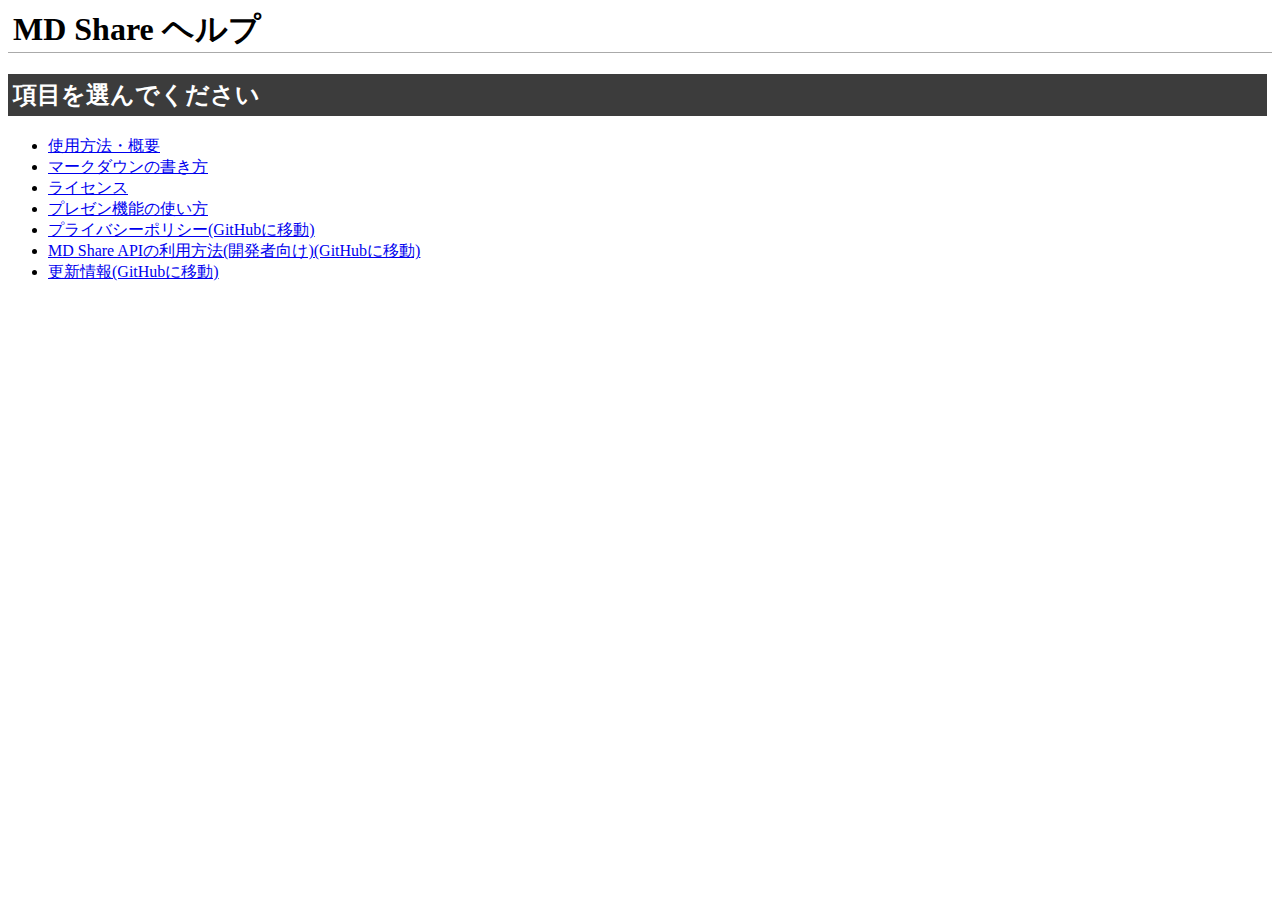
<file: help/index.html>
<html lang="ja">
<head>
	<title>MD Share ヘルプ</title>
	<meta charset="utf-8">
	<meta name="viewport" content="width=device-width,initial-scale=1">
	<link rel="stylesheet" href="../component/common.css">
</head>
<h1 id="md-share-ヘルプ">MD Share ヘルプ</h1>
<h2 id="項目を選んでください">項目を選んでください</h2>
<ul>
<li><a href="./howto.html">使用方法・概要</a></li>
<li><a href="./markdown.html">マークダウンの書き方</a></li>
<li><a href="./license.html">ライセンス</a></li>
<li><a href="./presentation.html">プレゼン機能の使い方</a></li>
<li><a href="https://github.com/SorutoProject/MD-Share/blob/master/help/PrivacyPolicy.md">プライバシーポリシー(GitHubに移動)</a></li>
<li><a href="https://github.com/SorutoProject/MD-Share/blob/master/help/forDev.md">MD Share APIの利用方法(開発者向け)(GitHubに移動)</a></li>
<li><a href="https://github.com/SorutoProject/MD-Share/blob/master/UPDATE.md">更新情報(GitHubに移動)</a></li>
</ul>
</html>
</file>
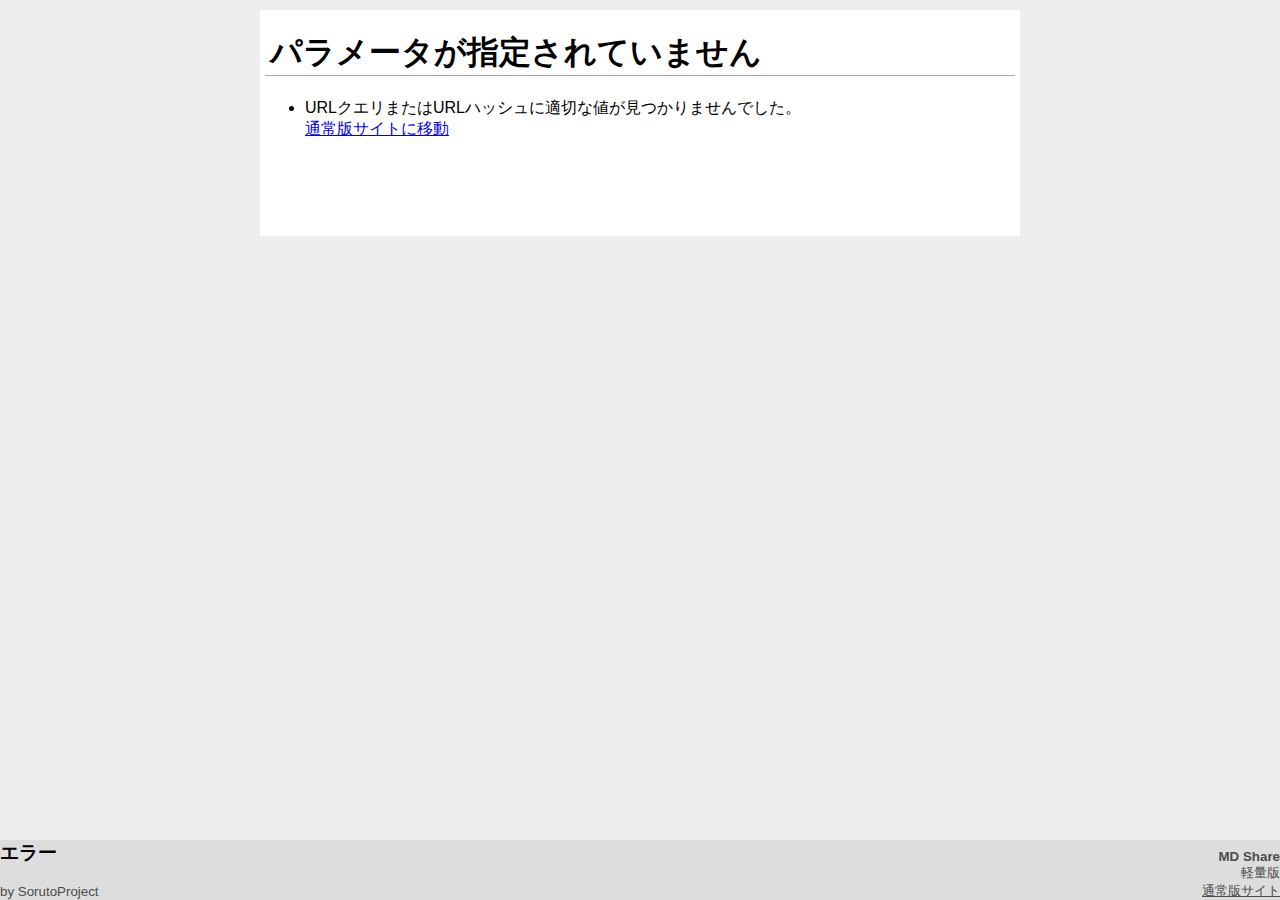
<file: lite/index.html>
<!DOCTYPE html>
<html lang="ja">

<head>
	<meta charset="UTF-8">
	<meta name="viewport" content="width=device-width,initial-scale=1">
	<link rel="shortcut icon" href="../favicon.ico"> 
	<meta name="description" content="わかりやすく情報を伝えよう。">
	<!--SNS用設定-->
	<meta property="og:title" content="MD Share" />
	<meta property="og:image" content="https://mdshare.cf/mdshareIcon.png">
	<meta property="og:description" content="わかりやすく情報を伝えよう。"/>
	
	<title>MD Share</title>
	<!--doc styles-->
	<link rel="stylesheet" href="../component/style/default.lite.css">
	<!--<link rel="stylesheet" href="component/style/dark.css">-->
	<link rel="stylesheet" href="../component/ms-deco.css">
	<link rel="stylesheet" href="../component/github.highlight.css">
</head>

<body>
	<div id="doc">Now Loading...</div>
   <div id="scrollToTop">先頭へ</div>
    <div id="header"><span id="docInfo"><span id="docTitle"></span><br><span id="author"></span></span><span id="liteDescription"><b>MD Share</b><br>軽量版<br><a target="_blank" id="linkToDefault">通常版サイト</a></span></div>
	<script src="../component/highlight.min.js"></script>
	<script src="../component/marked.min.js"></script>
    <script src="../component/lz-string.min.js"></script>
	<script src="../component/js-yaml.min.js"></script>
	<script src="../component/mdShareViewOnly.js"></script>
</body>

</html>
</file>
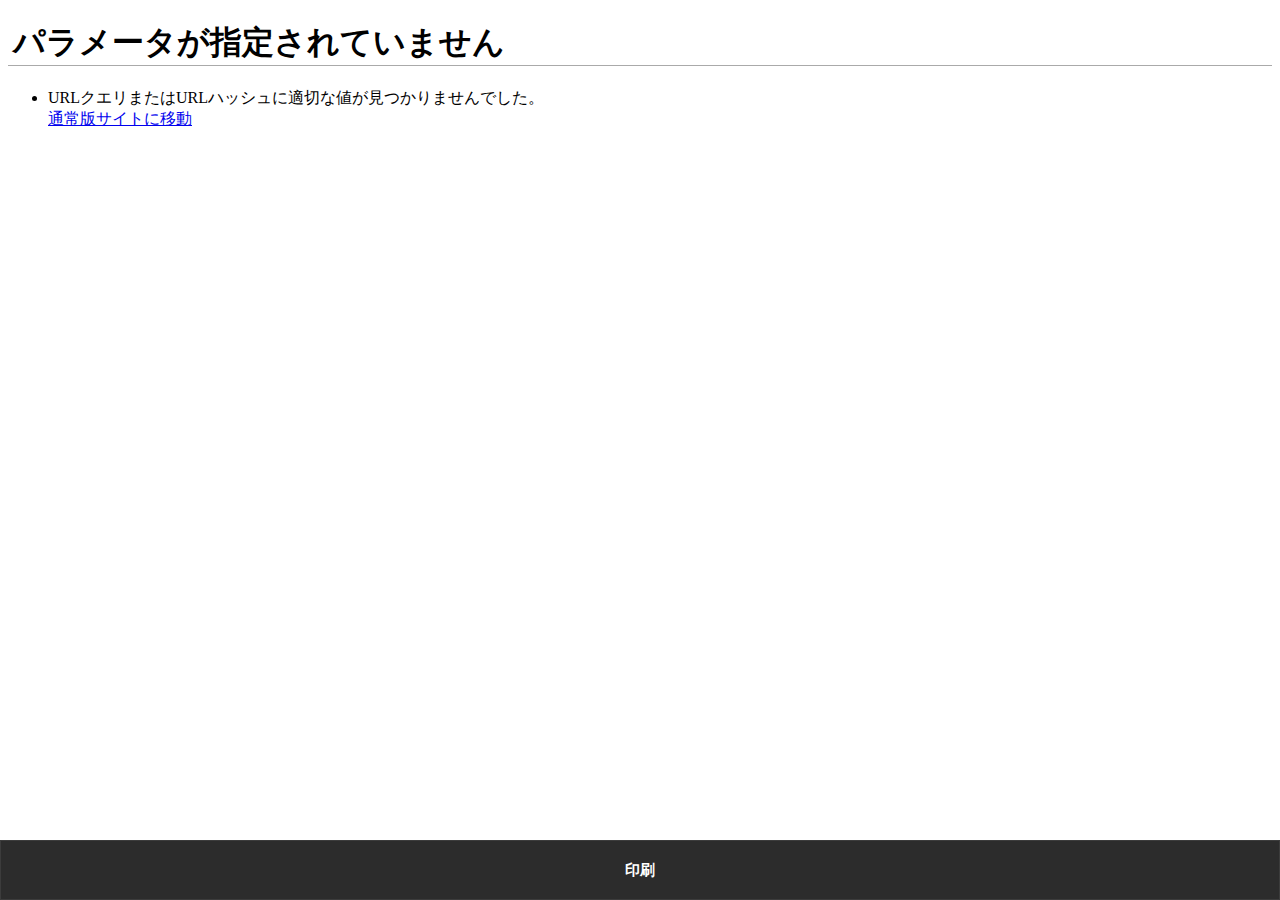
<file: print/index.html>
<!DOCTYPE html>
<html lang="ja">
<head>
  <meta charset="UTF-8">
  <meta name="viewport" content="width=device-width, initial-scale=1.0">
  <meta http-equiv="X-UA-Compatible" content="ie=edge">
  <title>MD Share - Print Document</title>
  <link rel="stylesheet" href="../component/style/docTheme/doc/default-print.css">
  <link rel="stylesheet" href="../component/ms-deco.css">
  <link rel="stylesheet" href="../component/github.highlight.css">
  <link rel="stylesheet" id="docTheme">
  <style>
  #doc{width:100%;padding-bottom:70px;}
  #printButton{position:fixed;bottom:0;right:0;width:100%;height:60px;background:#2c2c2c;color:#fff;border:1px solid #3c3c3c;font-size:11pt;font-weight:bold;}
  @media print{#printButton{display:none;}#doc{padding-bottom:0px;}}
  /*Line Maker*/
  #doc strong > em{
    font-style: normal;
    background: linear-gradient(transparent 60%, #ffff66 60%);
  }
  </style>
  <script src="../component/highlight.min.js"></script>
  <script src="../component/marked.min.js"></script>
  <script src="../component/lz-string.min.js"></script>
  <script src="../component/js-yaml.min.js"></script>
  <script src="mdSharePrint.js"></script>
</head>
<body>
<div id="doc"></div>
<button id="printButton">印刷</button>
</body>
</html>
</file>
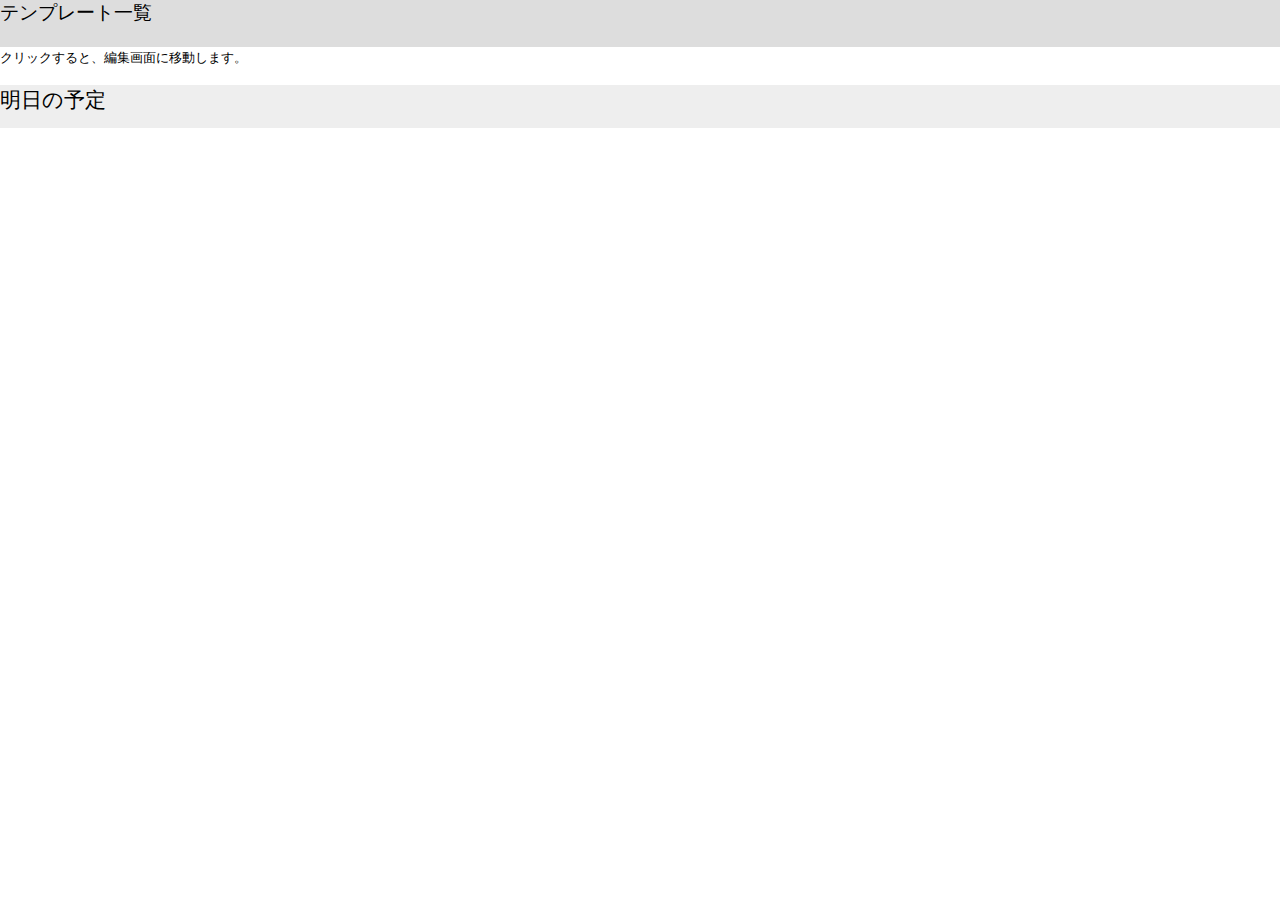
<file: template/index.html>
<!DOCTYPE html>
<html lang="en">
<head>
	<meta charset="UTF-8">
	<link rel="shortcut icon" href="../favicon.ico"> 
	<meta name="description" content="MD Shareのテンプレートページ。">
	<!--SNS用設定-->
	<meta property=”og:title” content="MD Share" />
	<meta property=”og:image” content="https://mdshare.cf/favicon.png">
	<meta property=”og:description” content="MD Shareのテンプレートページ。" />
	<meta name="viewport" content="width=device-width,initial-scale=1">
	<link rel="stylesheet" href="mdShareTemplate.css">
	<title>Templates - MD Share</title>
</head>
<body>
	<div id="header">テンプレート一覧</div>
	<div id="list">
	<small>クリックすると、編集画面に移動します。</small><br><br>
		<a href="../?e=t&q=[base64]" data-rub="あしたのよてい">明日の予定</a>
	</div>
</body>
</html>
</file>
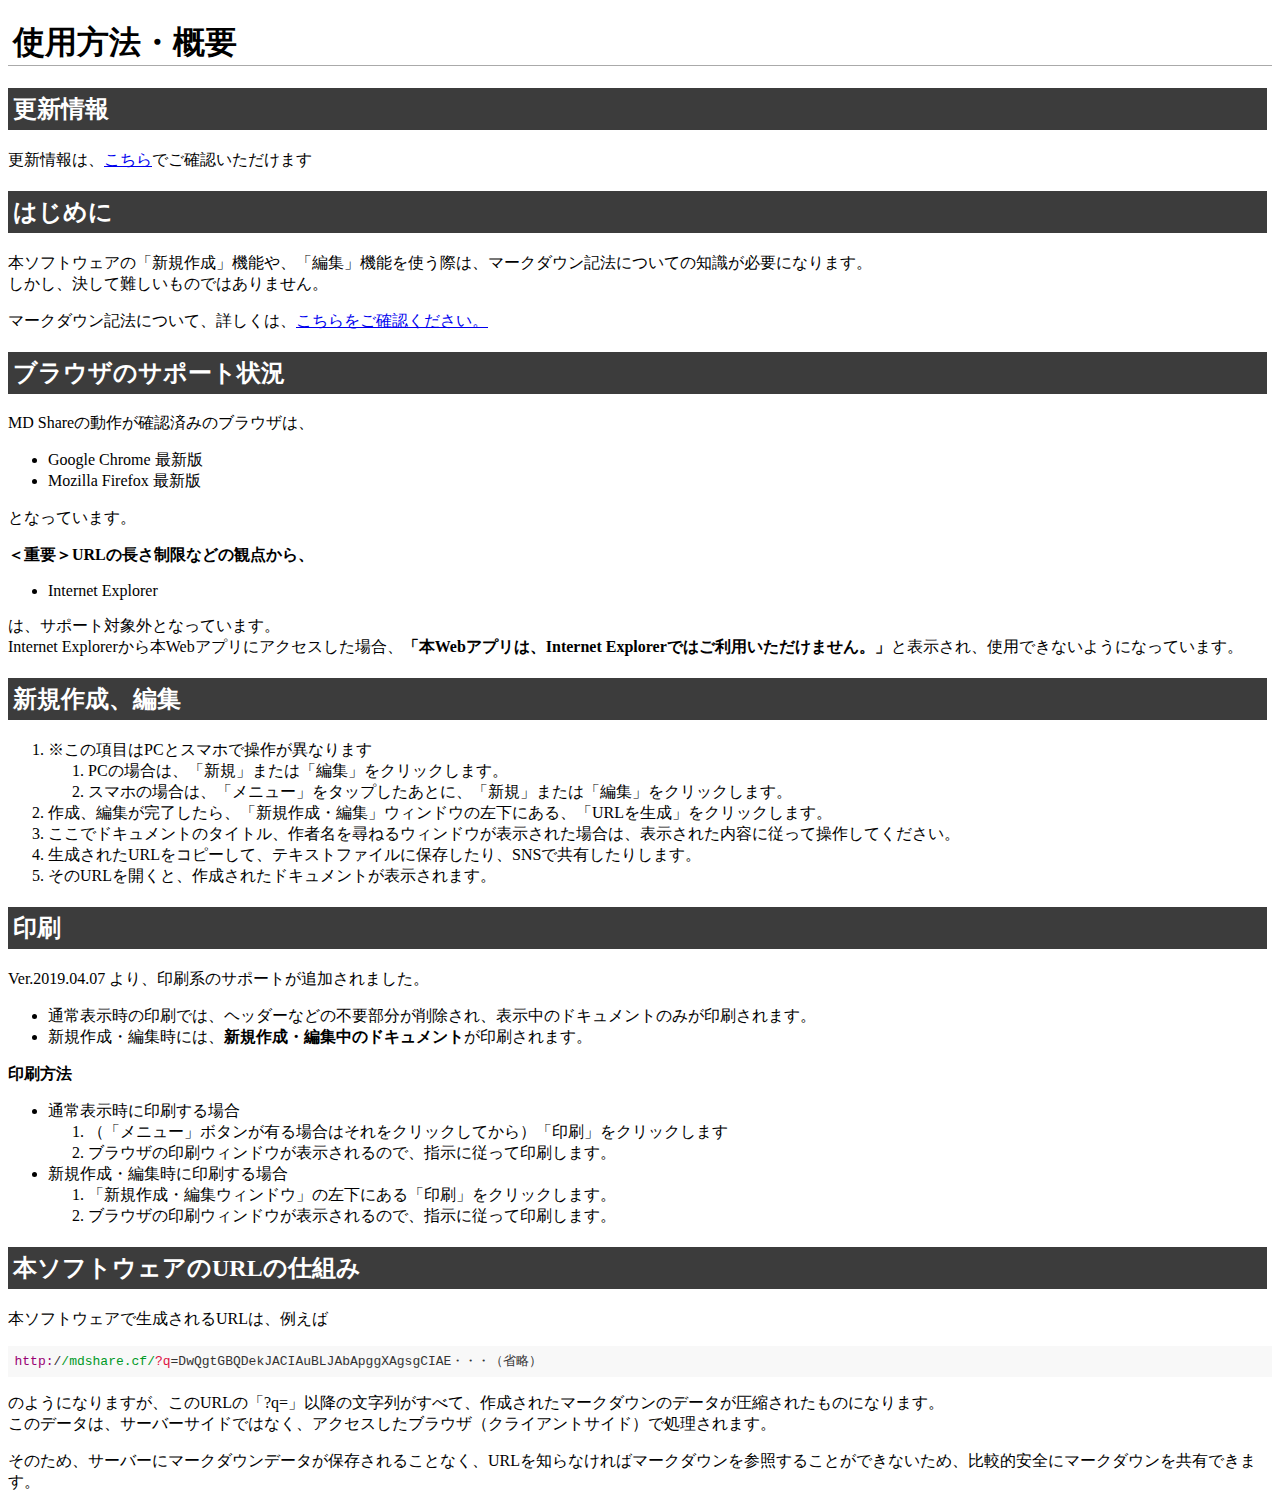
<file: help/howto.html>
<!DOCTYPE html>
<html lang="ja">
<head>
	<meta charset="UTF-8">
	<meta name="viewport" content="width=device-width,initial-scale=1">
	<title>MD Shareの使用方法・概要</title>
	<link rel="stylesheet" href="../component/common.css">
	<link rel="stylesheet" href="../component/github.highlight.css">
</head>
<body>
<h1 id="使用方法・概要">使用方法・概要</h1>
<h2>更新情報</h2>
<p>更新情報は、<a href="https://github.com/SorutoProject/MD-Share/blob/master/UPDATE.md">こちら</a>でご確認いただけます</p>
<h2 id="はじめに">はじめに</h2>
<p>本ソフトウェアの「新規作成」機能や、「編集」機能を使う際は、マークダウン記法についての知識が必要になります。<br>しかし、決して難しいものではありません。</p>
	<p>マークダウン記法について、詳しくは、<a href="./markdown.html">こちらをご確認ください。</a></p>
<h2>ブラウザのサポート状況</h2>
	<p>MD Shareの動作が確認済みのブラウザは、</p>
	<ul>
		<li>Google Chrome 最新版</li>
		<li>Mozilla Firefox 最新版</li>
	</ul>
	<p>となっています。</p>
	<p><b>＜重要＞URLの長さ制限などの観点から、</b></p>
	<ul>
		<li>Internet Explorer</li>
	</ul>
	<p>は、サポート対象外となっています。<br>Internet Explorerから本Webアプリにアクセスした場合、<b>「本Webアプリは、Internet Explorerではご利用いただけません。」</b>と表示され、使用できないようになっています。</p>
<h2 id="新規作成、編集">新規作成、編集</h2>
<ol>
<li>※この項目はPCとスマホで操作が異なります<ol>
<li>PCの場合は、「新規」または「編集」をクリックします。</li>
<li>スマホの場合は、「メニュー」をタップしたあとに、「新規」または「編集」をクリックします。</li>
</ol>
</li>
<li>作成、編集が完了したら、「新規作成・編集」ウィンドウの左下にある、「URLを生成」をクリックします。</li>
<li>ここでドキュメントのタイトル、作者名を尋ねるウィンドウが表示された場合は、表示された内容に従って操作してください。</li>
<li>生成されたURLをコピーして、テキストファイルに保存したり、SNSで共有したりします。</li>
<li>そのURLを開くと、作成されたドキュメントが表示されます。</li>
</ol>
<h2>印刷</h2>
<p>Ver.2019.04.07 より、印刷系のサポートが追加されました。</p>
<ul>
	<li>通常表示時の印刷では、ヘッダーなどの不要部分が削除され、表示中のドキュメントのみが印刷されます。</li>
	<li>新規作成・編集時には、<b>新規作成・編集中のドキュメント</b>が印刷されます。</li>
</ul>
	<p><b>印刷方法</b></p>
<ul>
<li>
	通常表示時に印刷する場合
	<ol>
		<li>（「メニュー」ボタンが有る場合はそれをクリックしてから）「印刷」をクリックします</li>
		<li>ブラウザの印刷ウィンドウが表示されるので、指示に従って印刷します。</li>
	</ol>
</li>
<li>
	新規作成・編集時に印刷する場合
	<ol>
		<li>「新規作成・編集ウィンドウ」の左下にある「印刷」をクリックします。</li>
		<li>ブラウザの印刷ウィンドウが表示されるので、指示に従って印刷します。</li>
	</ol>
</li>
</ul>
<h2 id="本ソフトウェアのurlの仕組み">本ソフトウェアのURLの仕組み</h2>
<p>本ソフトウェアで生成されるURLは、例えば</p>
<pre><code class="hljs"><span class="hljs-symbol">http:</span>/<span class="hljs-regexp">/mdshare.cf/</span><span class="hljs-string">?q</span>=DwQgtGBQDekJACIAuBLJAbApggXAgsgCIAE・・・（省略）</code></pre><p>のようになりますが、このURLの「?q=」以降の文字列がすべて、作成されたマークダウンのデータが圧縮されたものになります。<br>このデータは、サーバーサイドではなく、アクセスしたブラウザ（クライアントサイド）で処理されます。</p>
<p>そのため、サーバーにマークダウンデータが保存されることなく、URLを知らなければマークダウンを参照することができないため、比較的安全にマークダウンを共有できます。</p>
</body>
</html>
</file>
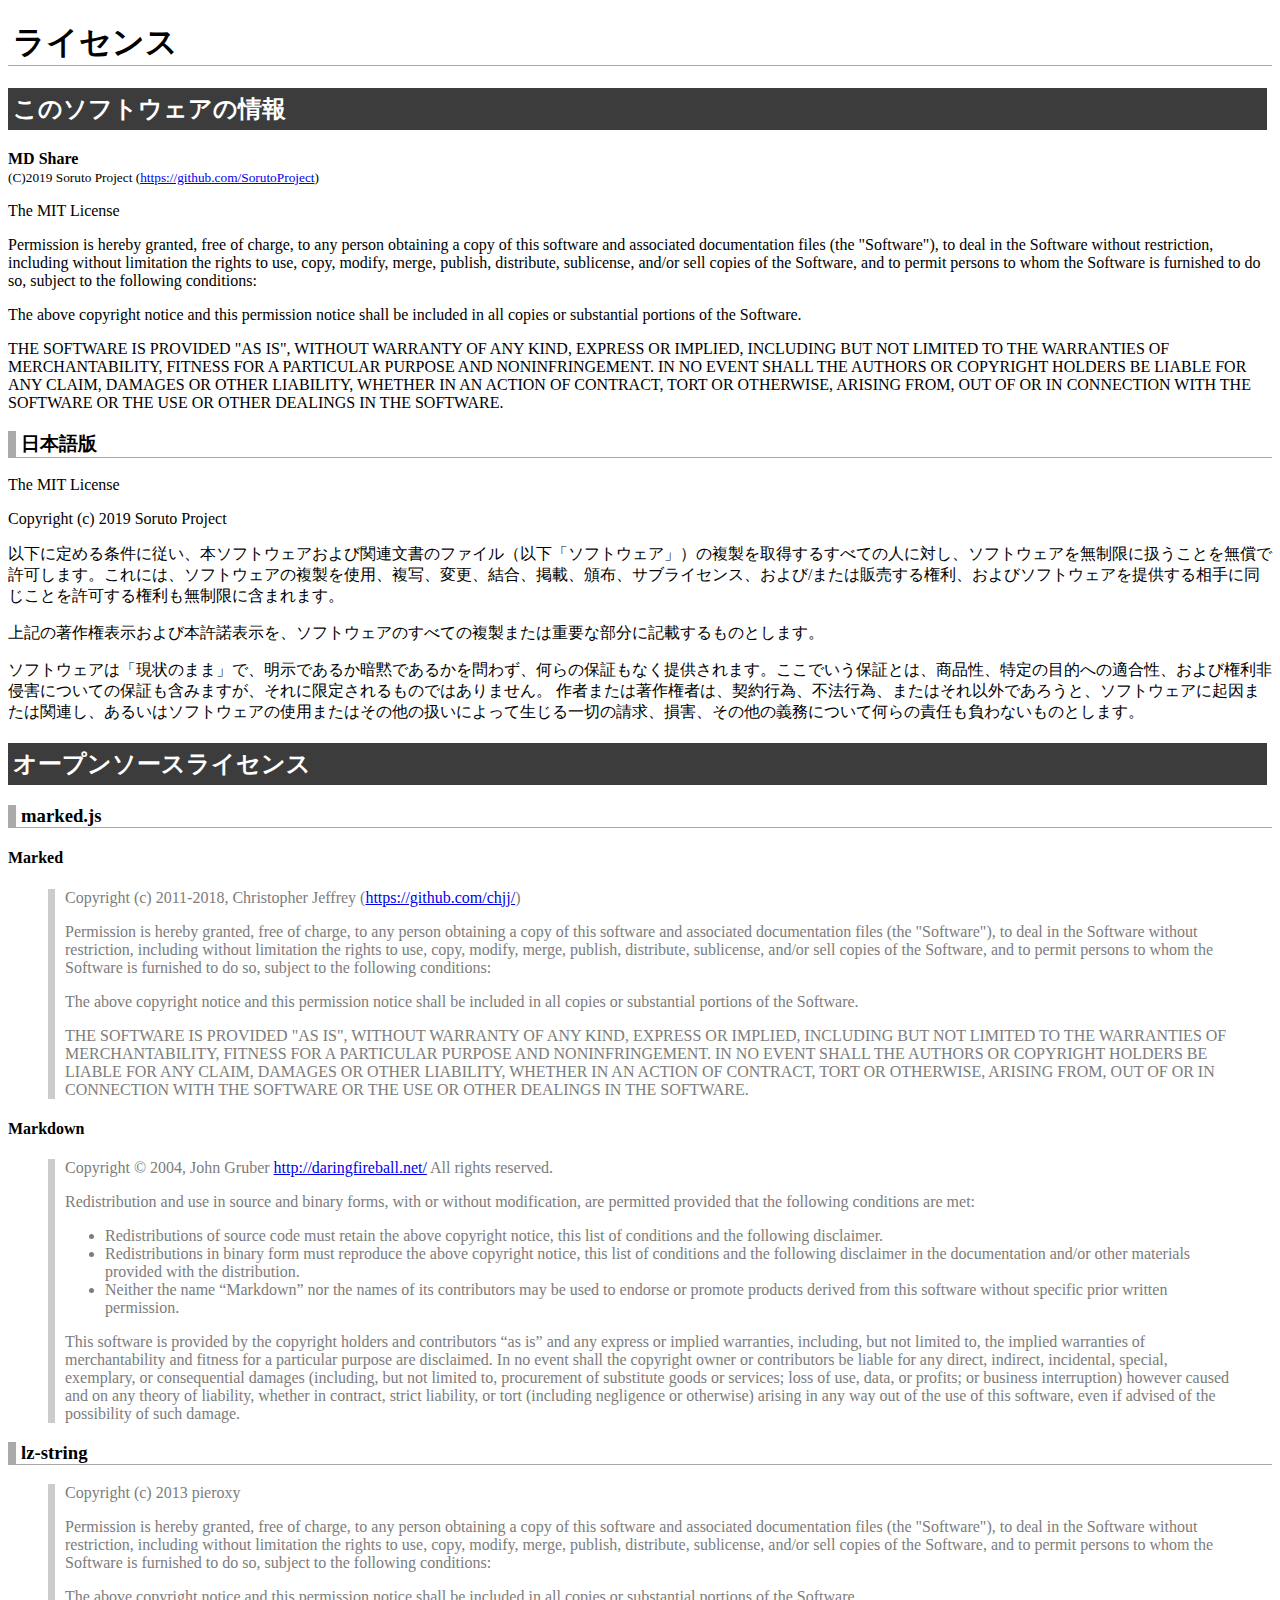
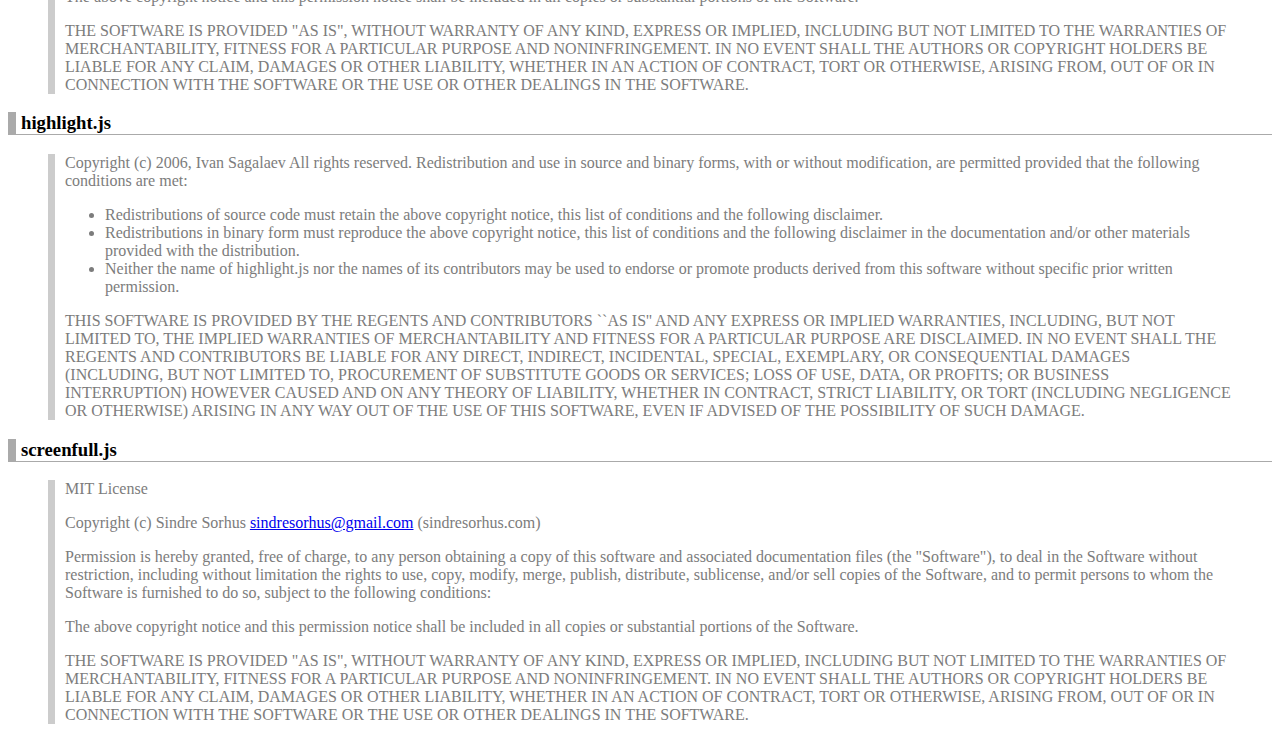
<file: help/license.html>
<!DOCTYPE html>
<html lang="ja">
<head>
	<meta charset="UTF-8">
	<meta name="viewport" content="width=device-width,initial-scale=1">
	<title>MD Share ライセンス情報</title>
	<link rel="stylesheet" href="../component/common.css">
	<link rel="stylesheet" href="../component/github.highlight.css">
</head>
<body>
<h1 id="ライセンス">ライセンス</h1>
<h2 id="このソフトウェアの情報">このソフトウェアの情報</h2>
<p><strong>MD Share</strong><br><small>(C)2019 Soruto Project (<a href="https://github.com/SorutoProject">https://github.com/SorutoProject</a>)</small></p>
<p>The MIT License</p>
<p>Permission is hereby granted, free of charge, to any person obtaining a copy
of this software and associated documentation files (the "Software"), to deal
in the Software without restriction, including without limitation the rights
to use, copy, modify, merge, publish, distribute, sublicense, and/or sell
copies of the Software, and to permit persons to whom the Software is
furnished to do so, subject to the following conditions:</p>
<p>The above copyright notice and this permission notice shall be included in all
copies or substantial portions of the Software.</p>
<p>THE SOFTWARE IS PROVIDED "AS IS", WITHOUT WARRANTY OF ANY KIND, EXPRESS OR
IMPLIED, INCLUDING BUT NOT LIMITED TO THE WARRANTIES OF MERCHANTABILITY,
FITNESS FOR A PARTICULAR PURPOSE AND NONINFRINGEMENT. IN NO EVENT SHALL THE
AUTHORS OR COPYRIGHT HOLDERS BE LIABLE FOR ANY CLAIM, DAMAGES OR OTHER
LIABILITY, WHETHER IN AN ACTION OF CONTRACT, TORT OR OTHERWISE, ARISING FROM,
OUT OF OR IN CONNECTION WITH THE SOFTWARE OR THE USE OR OTHER DEALINGS IN THE
SOFTWARE.</p>
<h3>日本語版</h3>
	<p>The MIT License</p>

	<p>Copyright (c) 2019 Soruto Project</p>

	<p>以下に定める条件に従い、本ソフトウェアおよび関連文書のファイル（以下「ソフトウェア」）の複製を取得するすべての人に対し、ソフトウェアを無制限に扱うことを無償で許可します。これには、ソフトウェアの複製を使用、複写、変更、結合、掲載、頒布、サブライセンス、および/または販売する権利、およびソフトウェアを提供する相手に同じことを許可する権利も無制限に含まれます。</p>

	<p>上記の著作権表示および本許諾表示を、ソフトウェアのすべての複製または重要な部分に記載するものとします。</p>

	<p>ソフトウェアは「現状のまま」で、明示であるか暗黙であるかを問わず、何らの保証もなく提供されます。ここでいう保証とは、商品性、特定の目的への適合性、および権利非侵害についての保証も含みますが、それに限定されるものではありません。 作者または著作権者は、契約行為、不法行為、またはそれ以外であろうと、ソフトウェアに起因または関連し、あるいはソフトウェアの使用またはその他の扱いによって生じる一切の請求、損害、その他の義務について何らの責任も負わないものとします。 </p>

<h2 id="オープンソースライセンス">オープンソースライセンス</h2>
<h3 id="markedjs">marked.js</h3>
<h4 id="marked">Marked</h4>
<blockquote>
<p>Copyright (c) 2011-2018, Christopher Jeffrey (<a href="https://github.com/chjj/">https://github.com/chjj/</a>)</p>
<p>Permission is hereby granted, free of charge, to any person obtaining a copy
of this software and associated documentation files (the "Software"), to deal
in the Software without restriction, including without limitation the rights
to use, copy, modify, merge, publish, distribute, sublicense, and/or sell
copies of the Software, and to permit persons to whom the Software is
furnished to do so, subject to the following conditions:</p>
<p>The above copyright notice and this permission notice shall be included in
all copies or substantial portions of the Software.</p>
<p>THE SOFTWARE IS PROVIDED "AS IS", WITHOUT WARRANTY OF ANY KIND, EXPRESS OR
IMPLIED, INCLUDING BUT NOT LIMITED TO THE WARRANTIES OF MERCHANTABILITY,
FITNESS FOR A PARTICULAR PURPOSE AND NONINFRINGEMENT. IN NO EVENT SHALL THE
AUTHORS OR COPYRIGHT HOLDERS BE LIABLE FOR ANY CLAIM, DAMAGES OR OTHER
LIABILITY, WHETHER IN AN ACTION OF CONTRACT, TORT OR OTHERWISE, ARISING FROM,
OUT OF OR IN CONNECTION WITH THE SOFTWARE OR THE USE OR OTHER DEALINGS IN
THE SOFTWARE.</p>
</blockquote>
<h4 id="markdown">Markdown</h4>
<blockquote>
<p>Copyright © 2004, John Gruber 
<a href="http://daringfireball.net/">http://daringfireball.net/</a> 
All rights reserved.</p>
<p>Redistribution and use in source and binary forms, with or without modification, are permitted provided that the following conditions are met:</p>
<ul>
<li>Redistributions of source code must retain the above copyright notice, this list of conditions and the following disclaimer.</li>
<li>Redistributions in binary form must reproduce the above copyright notice, this list of conditions and the following disclaimer in the documentation and/or other materials provided with the distribution.</li>
<li>Neither the name “Markdown” nor the names of its contributors may be used to endorse or promote products derived from this software without specific prior written permission.</li>
</ul>
<p>This software is provided by the copyright holders and contributors “as is” and any express or implied warranties, including, but not limited to, the implied warranties of merchantability and fitness for a particular purpose are disclaimed. In no event shall the copyright owner or contributors be liable for any direct, indirect, incidental, special, exemplary, or consequential damages (including, but not limited to, procurement of substitute goods or services; loss of use, data, or profits; or business interruption) however caused and on any theory of liability, whether in contract, strict liability, or tort (including negligence or otherwise) arising in any way out of the use of this software, even if advised of the possibility of such damage.</p>
</blockquote>
<h3 id="lz-string">lz-string</h3>
<blockquote>
<p>Copyright (c) 2013 pieroxy</p>
<p>Permission is hereby granted, free of charge, to any person obtaining a copy
of this software and associated documentation files (the "Software"), to deal
in the Software without restriction, including without limitation the rights
to use, copy, modify, merge, publish, distribute, sublicense, and/or sell
copies of the Software, and to permit persons to whom the Software is
furnished to do so, subject to the following conditions:</p>
<p>The above copyright notice and this permission notice shall be included in all
copies or substantial portions of the Software.</p>
<p>THE SOFTWARE IS PROVIDED "AS IS", WITHOUT WARRANTY OF ANY KIND, EXPRESS OR
IMPLIED, INCLUDING BUT NOT LIMITED TO THE WARRANTIES OF MERCHANTABILITY,
FITNESS FOR A PARTICULAR PURPOSE AND NONINFRINGEMENT. IN NO EVENT SHALL THE
AUTHORS OR COPYRIGHT HOLDERS BE LIABLE FOR ANY CLAIM, DAMAGES OR OTHER
LIABILITY, WHETHER IN AN ACTION OF CONTRACT, TORT OR OTHERWISE, ARISING FROM,
OUT OF OR IN CONNECTION WITH THE SOFTWARE OR THE USE OR OTHER DEALINGS IN THE
SOFTWARE.</p>
</blockquote>
<h3 id="highlightjs">highlight.js</h3>
<blockquote>
<p>Copyright (c) 2006, Ivan Sagalaev
All rights reserved.
Redistribution and use in source and binary forms, with or without
modification, are permitted provided that the following conditions are met:</p>
<ul>
<li>Redistributions of source code must retain the above copyright
notice, this list of conditions and the following disclaimer.</li>
<li>Redistributions in binary form must reproduce the above copyright
notice, this list of conditions and the following disclaimer in the
documentation and/or other materials provided with the distribution.</li>
<li>Neither the name of highlight.js nor the names of its contributors 
may be used to endorse or promote products derived from this software 
without specific prior written permission.</li>
</ul>
<p>THIS SOFTWARE IS PROVIDED BY THE REGENTS AND CONTRIBUTORS ``AS IS'' AND ANY
EXPRESS OR IMPLIED WARRANTIES, INCLUDING, BUT NOT LIMITED TO, THE IMPLIED
WARRANTIES OF MERCHANTABILITY AND FITNESS FOR A PARTICULAR PURPOSE ARE
DISCLAIMED. IN NO EVENT SHALL THE REGENTS AND CONTRIBUTORS BE LIABLE FOR ANY
DIRECT, INDIRECT, INCIDENTAL, SPECIAL, EXEMPLARY, OR CONSEQUENTIAL DAMAGES
(INCLUDING, BUT NOT LIMITED TO, PROCUREMENT OF SUBSTITUTE GOODS OR SERVICES;
LOSS OF USE, DATA, OR PROFITS; OR BUSINESS INTERRUPTION) HOWEVER CAUSED AND
ON ANY THEORY OF LIABILITY, WHETHER IN CONTRACT, STRICT LIABILITY, OR TORT
(INCLUDING NEGLIGENCE OR OTHERWISE) ARISING IN ANY WAY OUT OF THE USE OF THIS
SOFTWARE, EVEN IF ADVISED OF THE POSSIBILITY OF SUCH DAMAGE.</p>
</blockquote>
<h3 id="screenfulljs">screenfull.js</h3>
<blockquote>
<p>MIT License</p>
<p>Copyright (c) Sindre Sorhus <a href="mailto:sindresorhus@gmail.com">sindresorhus@gmail.com</a> (sindresorhus.com)</p>
<p>Permission is hereby granted, free of charge, to any person obtaining a copy of this software and associated documentation files (the "Software"), to deal in the Software without restriction, including without limitation the rights to use, copy, modify, merge, publish, distribute, sublicense, and/or sell copies of the Software, and to permit persons to whom the Software is furnished to do so, subject to the following conditions:</p>
<p>The above copyright notice and this permission notice shall be included in all copies or substantial portions of the Software.</p>
<p>THE SOFTWARE IS PROVIDED "AS IS", WITHOUT WARRANTY OF ANY KIND, EXPRESS OR IMPLIED, INCLUDING BUT NOT LIMITED TO THE WARRANTIES OF MERCHANTABILITY, FITNESS FOR A PARTICULAR PURPOSE AND NONINFRINGEMENT. IN NO EVENT SHALL THE AUTHORS OR COPYRIGHT HOLDERS BE LIABLE FOR ANY CLAIM, DAMAGES OR OTHER LIABILITY, WHETHER IN AN ACTION OF CONTRACT, TORT OR OTHERWISE, ARISING FROM, OUT OF OR IN CONNECTION WITH THE SOFTWARE OR THE USE OR OTHER DEALINGS IN THE SOFTWARE.</p>
</blockquote>
</body>
</html>
</file>
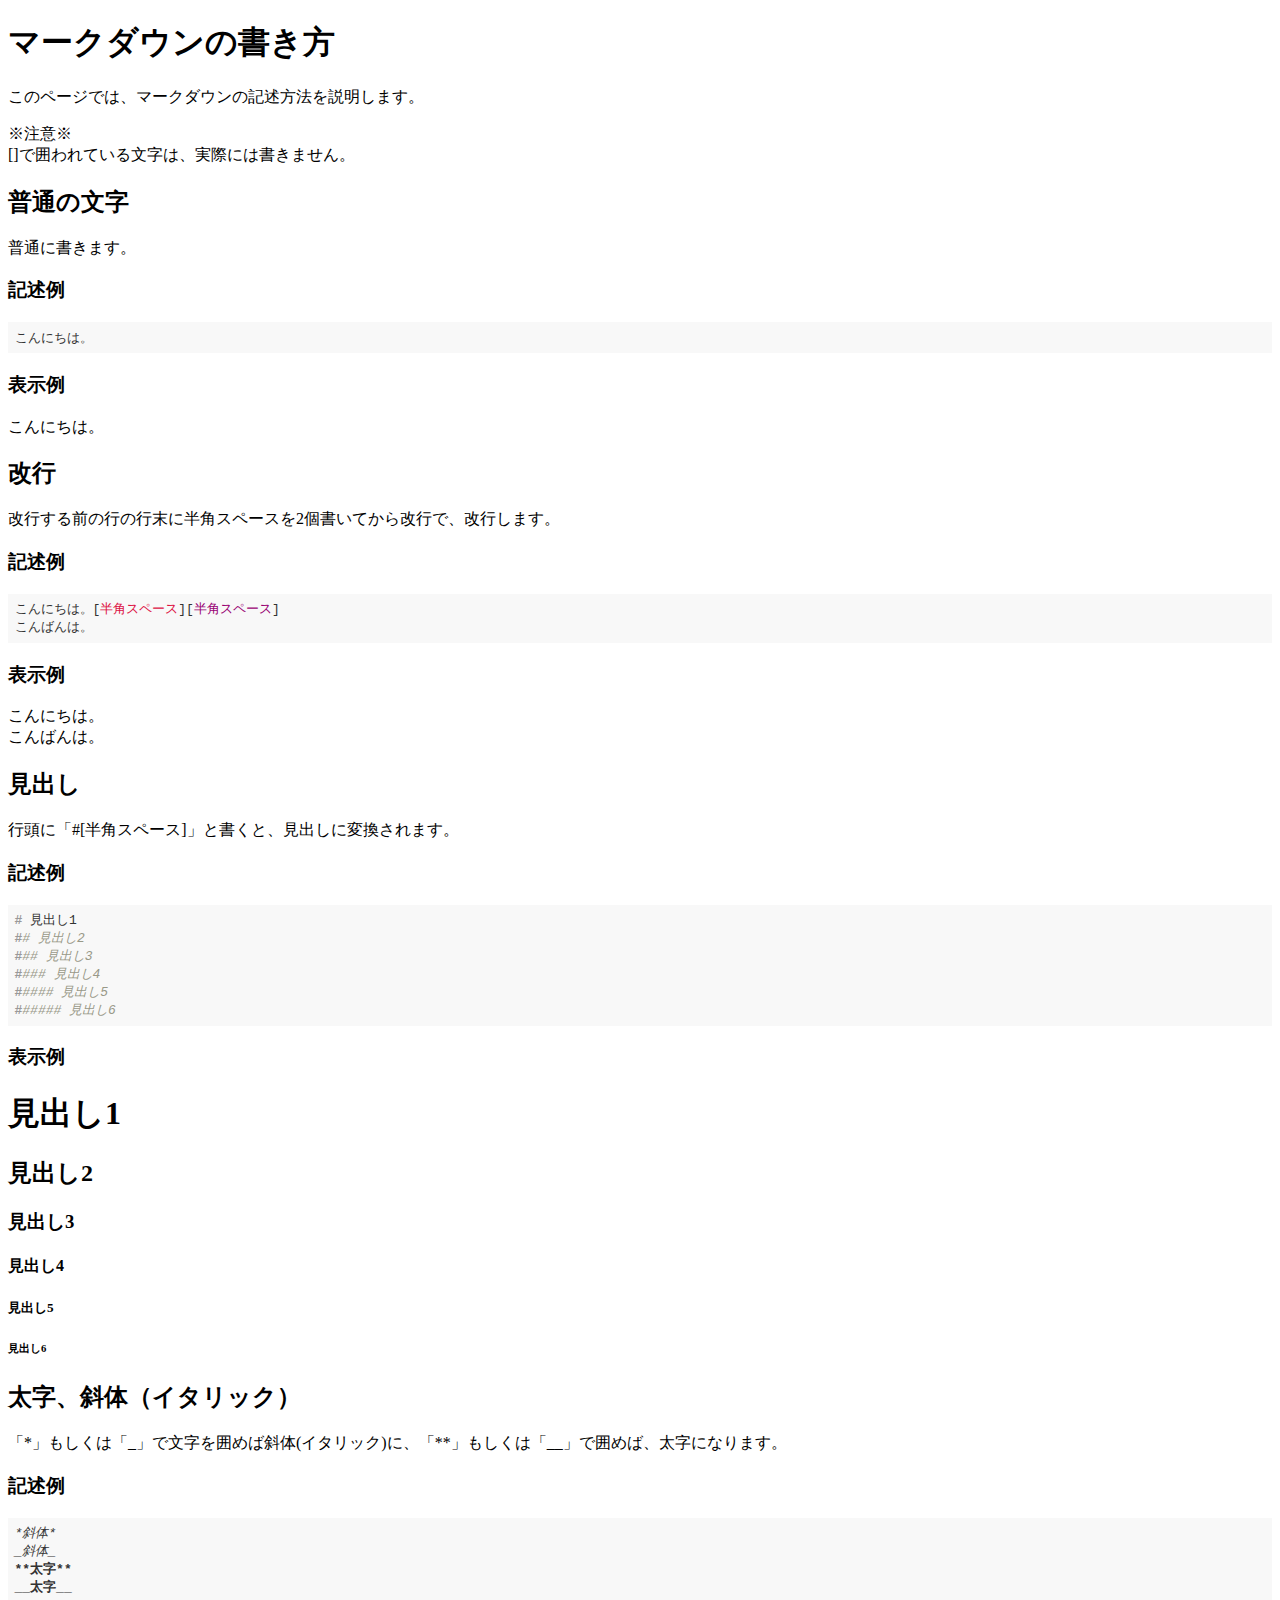
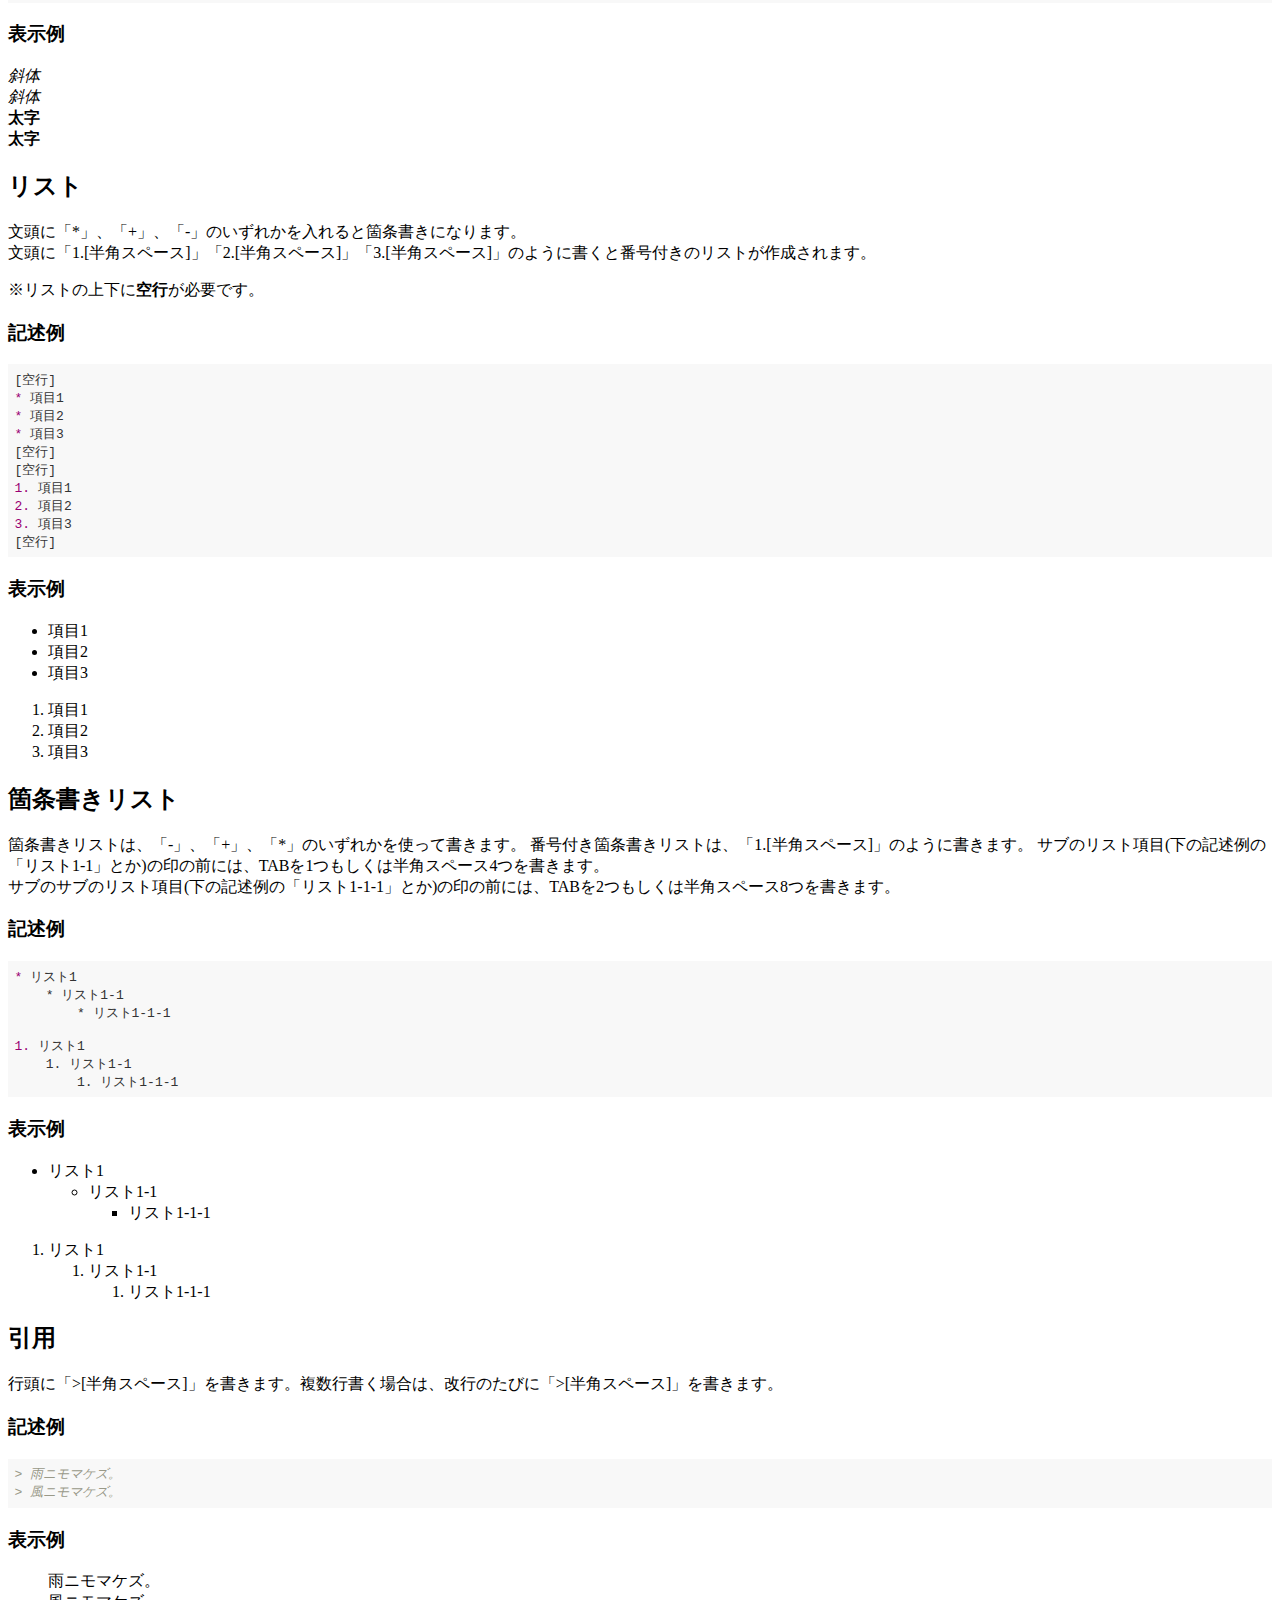
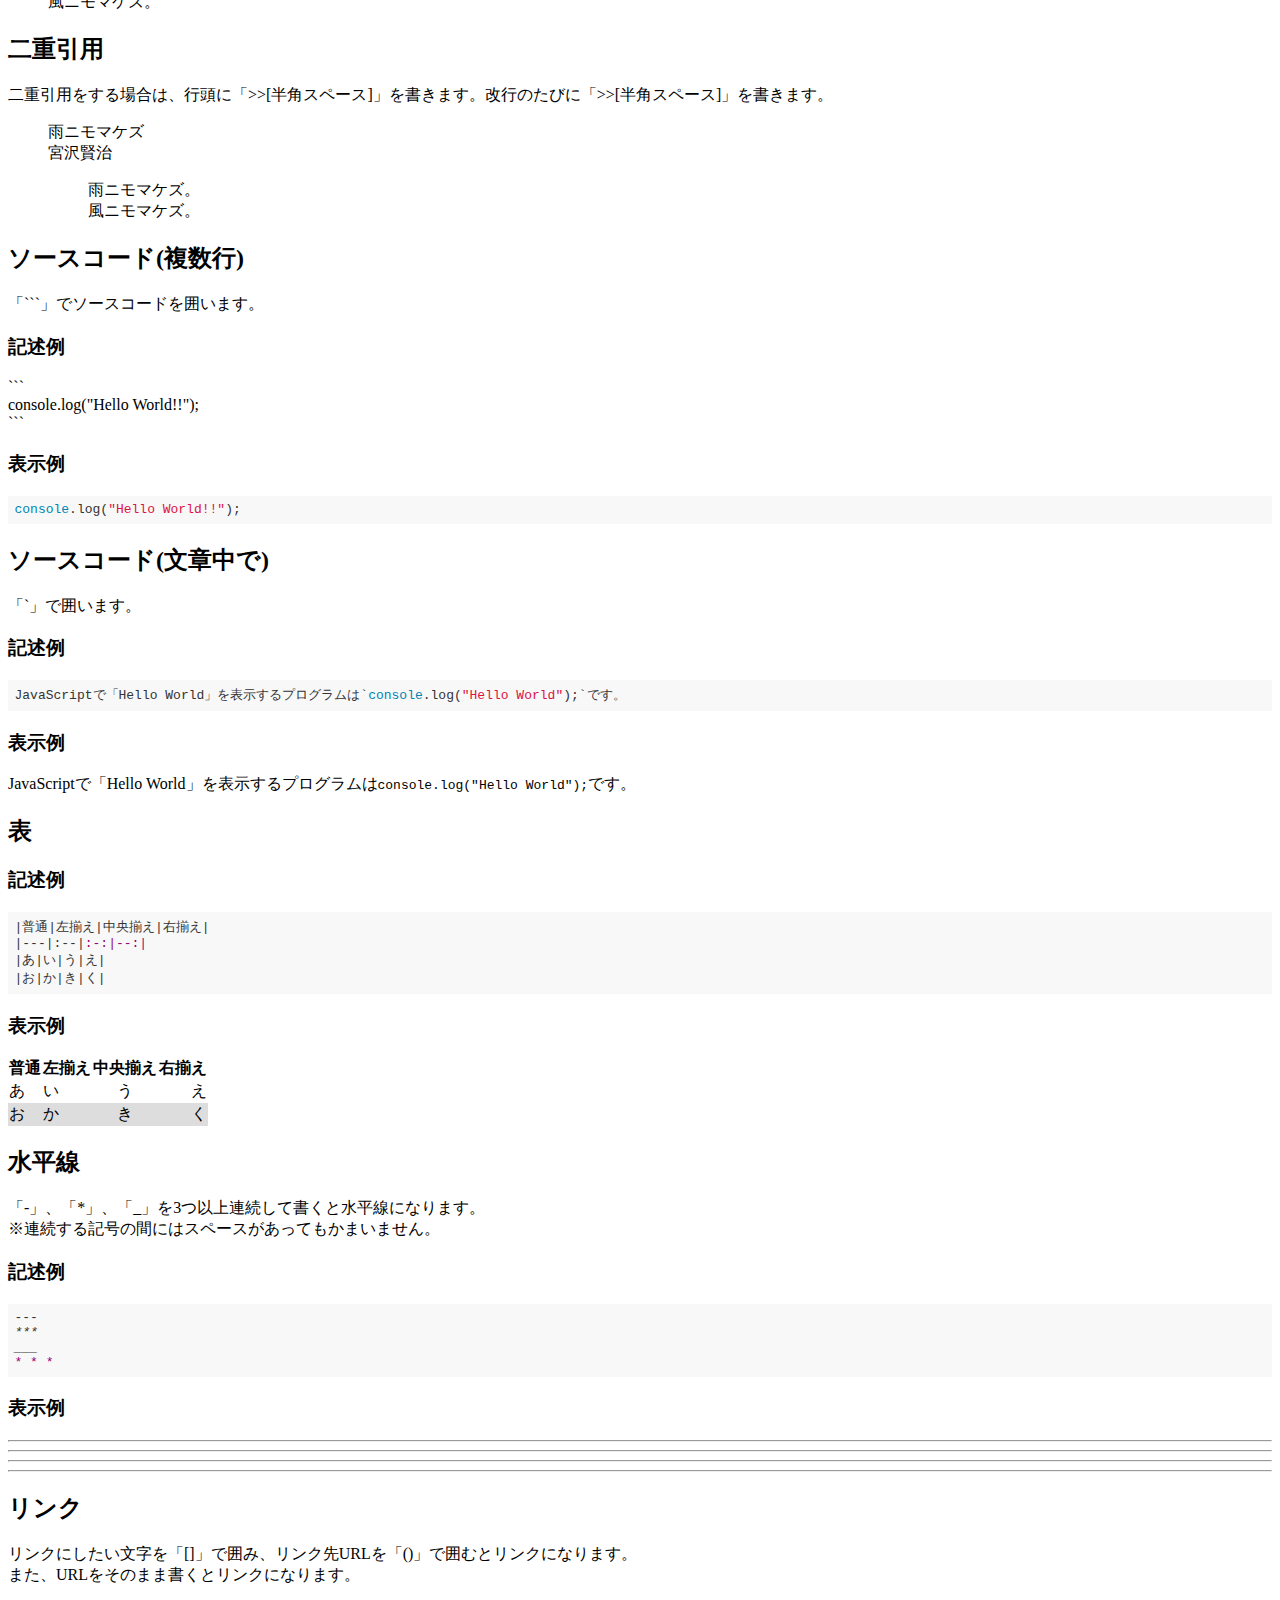
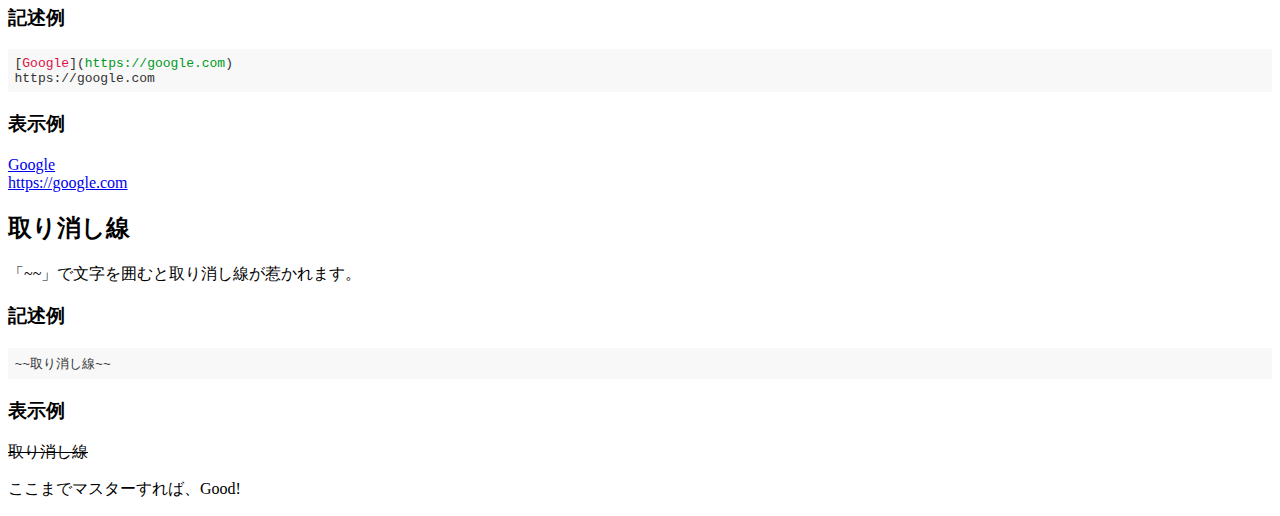
<file: help/markdown.html>
<!DOCTYPE html>
<html lang="ja">
<head>
	<meta charset="UTF-8">
	<title>マークダウンの書き方</title>
	<link rel="stylesheet" href="../component/main.css">
	<link rel="stylesheet" href="../component/github.highlight.css">
</head>
<body>
<h1 id="マークダウンの書き方">マークダウンの書き方</h1>
<p>このページでは、マークダウンの記述方法を説明します。</p>
<p>※注意※<br>[]で囲われている文字は、実際には書きません。</p>
<h2 id="普通の文字">普通の文字</h2>
<p>普通に書きます。</p>
<h3 id="記述例">記述例</h3>
<pre><code class="hljs">こんにちは。</code></pre><h3 id="表示例">表示例</h3>
<p>こんにちは。</p>
<h2 id="改行">改行</h2>
<p>改行する前の行の行末に半角スペースを2個書いてから改行で、改行します。</p>
<h3 id="記述例-1">記述例</h3>
<pre><code class="hljs">こんにちは。[<span class="hljs-string">半角スペース</span>][<span class="hljs-symbol">半角スペース</span>]
こんばんは。</code></pre><h3 id="表示例-1">表示例</h3>
<p>こんにちは。<br>こんばんは。</p>
<h2 id="見出し">見出し</h2>
<p>行頭に「#[半角スペース]」と書くと、見出しに変換されます。</p>
<h3 id="記述例-2">記述例</h3>
<pre><code class="hljs"><span class="hljs-meta">#</span><span class="bash"> 見出し1</span>
<span class="hljs-meta">#</span><span class="bash"><span class="hljs-comment"># 見出し2</span></span>
<span class="hljs-meta">#</span><span class="bash"><span class="hljs-comment">## 見出し3</span></span>
<span class="hljs-meta">#</span><span class="bash"><span class="hljs-comment">### 見出し4</span></span>
<span class="hljs-meta">#</span><span class="bash"><span class="hljs-comment">#### 見出し5</span></span>
<span class="hljs-meta">#</span><span class="bash"><span class="hljs-comment">##### 見出し6</span></span></code></pre><h3 id="表示例-2">表示例</h3>
<h1 id="見出し1">見出し1</h1>
<h2 id="見出し2">見出し2</h2>
<h3 id="見出し3">見出し3</h3>
<h4 id="見出し4">見出し4</h4>
<h5 id="見出し5">見出し5</h5>
<h6 id="見出し6">見出し6</h6>
<h2 id="太字、斜体（イタリック）">太字、斜体（イタリック）</h2>
<p>「*」もしくは「_」で文字を囲めば斜体(イタリック)に、「**」もしくは「__」で囲めば、太字になります。</p>
<h3 id="記述例-3">記述例</h3>
<pre><code class="hljs"><span class="hljs-emphasis">*斜体*</span>  
<span class="hljs-emphasis">_斜体_</span>  
<span class="hljs-strong">**太字**</span>  
<span class="hljs-strong">__太字__</span></code></pre><h3 id="表示例-3">表示例</h3>
<p><em>斜体</em><br><em>斜体</em><br><strong>太字</strong><br><strong>太字</strong>  </p>
<h2 id="リスト">リスト</h2>
<p>文頭に「*」、「+」、「-」のいずれかを入れると箇条書きになります。<br>文頭に「1.[半角スペース]」「2.[半角スペース]」「3.[半角スペース]」のように書くと番号付きのリストが作成されます。</p>
<p>※リストの上下に<strong>空行</strong>が必要です。</p>
<h3 id="記述例-4">記述例</h3>
<pre><code class="hljs">[空行]
<span class="hljs-bullet">* </span>項目1
<span class="hljs-bullet">* </span>項目2
<span class="hljs-bullet">* </span>項目3
[空行]
[空行]
<span class="hljs-bullet">1. </span>項目1
<span class="hljs-bullet">2. </span>項目2
<span class="hljs-bullet">3. </span>項目3
[空行]</code></pre><h3 id="表示例-4">表示例</h3>
<ul>
<li>項目1</li>
<li>項目2</li>
<li>項目3</li>
</ul>
<ol>
<li>項目1</li>
<li>項目2</li>
<li>項目3</li>
</ol>
<h2 id="箇条書きリスト">箇条書きリスト</h2>
<p>箇条書きリストは、「-」、「+」、「*」のいずれかを使って書きます。
番号付き箇条書きリストは、「1.[半角スペース]」のように書きます。
サブのリスト項目(下の記述例の「リスト1-1」とか)の印の前には、TABを1つもしくは半角スペース4つを書きます。<br>サブのサブのリスト項目(下の記述例の「リスト1-1-1」とか)の印の前には、TABを2つもしくは半角スペース8つを書きます。</p>
<h3 id="記述例-5">記述例</h3>
<pre><code class="hljs"><span class="hljs-bullet">* </span>リスト1
<span class="hljs-code">    * リスト1-1</span>
<span class="hljs-code">        * リスト1-1-1</span>

<span class="hljs-bullet">1. </span>リスト1
<span class="hljs-code">    1. リスト1-1</span>
<span class="hljs-code">        1. リスト1-1-1</span></code></pre><h3 id="表示例-5">表示例</h3>
<ul>
<li>リスト1<ul>
<li>リスト1-1<ul>
<li>リスト1-1-1</li>
</ul>
</li>
</ul>
</li>
</ul>
<ol>
<li>リスト1<ol>
<li>リスト1-1<ol>
<li>リスト1-1-1</li>
</ol>
</li>
</ol>
</li>
</ol>
<h2 id="引用">引用</h2>
<p>行頭に「&gt;[半角スペース]」を書きます。複数行書く場合は、改行のたびに「&gt;[半角スペース]」を書きます。</p>
<h3 id="記述例-6">記述例</h3>
<pre><code class="hljs"><span class="hljs-quote">&gt; 雨ニモマケズ。  </span>
<span class="hljs-quote">&gt; 風ニモマケズ。</span></code></pre><h3 id="表示例-6">表示例</h3>
<blockquote>
<p>雨ニモマケズ。<br>風ニモマケズ。</p>
</blockquote>
<h2 id="二重引用">二重引用</h2>
<p>二重引用をする場合は、行頭に「&gt;&gt;[半角スペース]」を書きます。改行のたびに「&gt;&gt;[半角スペース]」を書きます。</p>
<blockquote>
<p>雨ニモマケズ<br>宮沢賢治</p>
<blockquote>
<p>雨ニモマケズ。<br>風ニモマケズ。</p>
</blockquote>
</blockquote>
<h2 id="ソースコード複数行">ソースコード(複数行)</h2>
<p>「```」でソースコードを囲います。</p>
<h3>記述例</h3>
```<br>
console.log("Hello World!!");<br>
```
<h3 id="表示例-7">表示例</h3>
<pre><code class="hljs"><span class="hljs-built_in">console</span>.log(<span class="hljs-string">"Hello World!!"</span>);</code></pre><h2 id="ソースコード文章中で">ソースコード(文章中で)</h2>
<p>「`」で囲います。</p>
<h3 id="記述例-7">記述例</h3>
<pre><code class="hljs">JavaScriptで「Hello World」を表示するプログラムは`<span class="javascript"><span class="hljs-built_in">console</span>.log(<span class="hljs-string">"Hello World"</span>);</span>`です。</code></pre><h3 id="表示例-8">表示例</h3>
<p>JavaScriptで「Hello World」を表示するプログラムは<code>console.log("Hello World");</code>です。</p>
<h2 id="表">表</h2>
<h3 id="記述例-8">記述例</h3>
<pre><code class="hljs"><span class="hljs-params">|普通|</span>左揃え<span class="hljs-params">|中央揃え|</span>右揃え<span class="hljs-params">|
|</span>---<span class="hljs-params">|:--|</span><span class="hljs-symbol">:-</span><span class="hljs-symbol">:|--</span><span class="hljs-symbol">:|</span>
<span class="hljs-params">|あ|</span>い<span class="hljs-params">|う|</span>え<span class="hljs-params">|
|</span>お<span class="hljs-params">|か|</span>き<span class="hljs-params">|く|</span></code></pre><h3 id="表示例-9">表示例</h3>
<table>
<thead>
<tr>
<th>普通</th>
<th align="left">左揃え</th>
<th align="center">中央揃え</th>
<th align="right">右揃え</th>
</tr>
</thead>
<tbody><tr>
<td>あ</td>
<td align="left">い</td>
<td align="center">う</td>
<td align="right">え</td>
</tr>
<tr>
<td>お</td>
<td align="left">か</td>
<td align="center">き</td>
<td align="right">く</td>
</tr>
</tbody></table>
<h2 id="水平線">水平線</h2>
<p>「-」、「*」、「_」を3つ以上連続して書くと水平線になります。<br>※連続する記号の間にはスペースがあってもかまいません。</p>
<h3 id="記述例-9">記述例</h3>
<pre><code class="hljs">---
<span class="hljs-emphasis">***</span>
<span class="hljs-emphasis">___</span>
<span class="hljs-bullet">* </span><span class="hljs-bullet">* *</span></code></pre><h3 id="表示例-10">表示例</h3>
<hr>
<hr>
<hr>
<hr>
<h2 id="リンク">リンク</h2>
<p>リンクにしたい文字を「[]」で囲み、リンク先URLを「()」で囲むとリンクになります。<br>また、URLをそのまま書くとリンクになります。</p>
<h3 id="記述例-10">記述例</h3>
<pre><code class="hljs">[<span class="hljs-string">Google</span>](<span class="hljs-link">https://google.com</span>)  
https://google.com</code></pre><h3 id="表示例-11">表示例</h3>
<p><a href="https://google.com">Google</a><br><a href="https://google.com">https://google.com</a></p>
<h2 id="取り消し線">取り消し線</h2>
<p>「~~」で文字を囲むと取り消し線が惹かれます。</p>
<h3 id="記述例-11">記述例</h3>
<pre><code class="hljs">~~取り消し線~~</code></pre><h3 id="表示例-12">表示例</h3>
<p><del>取り消し線</del></p>
<p>ここまでマスターすれば、Good!</p>
</body>
</html>
</file>
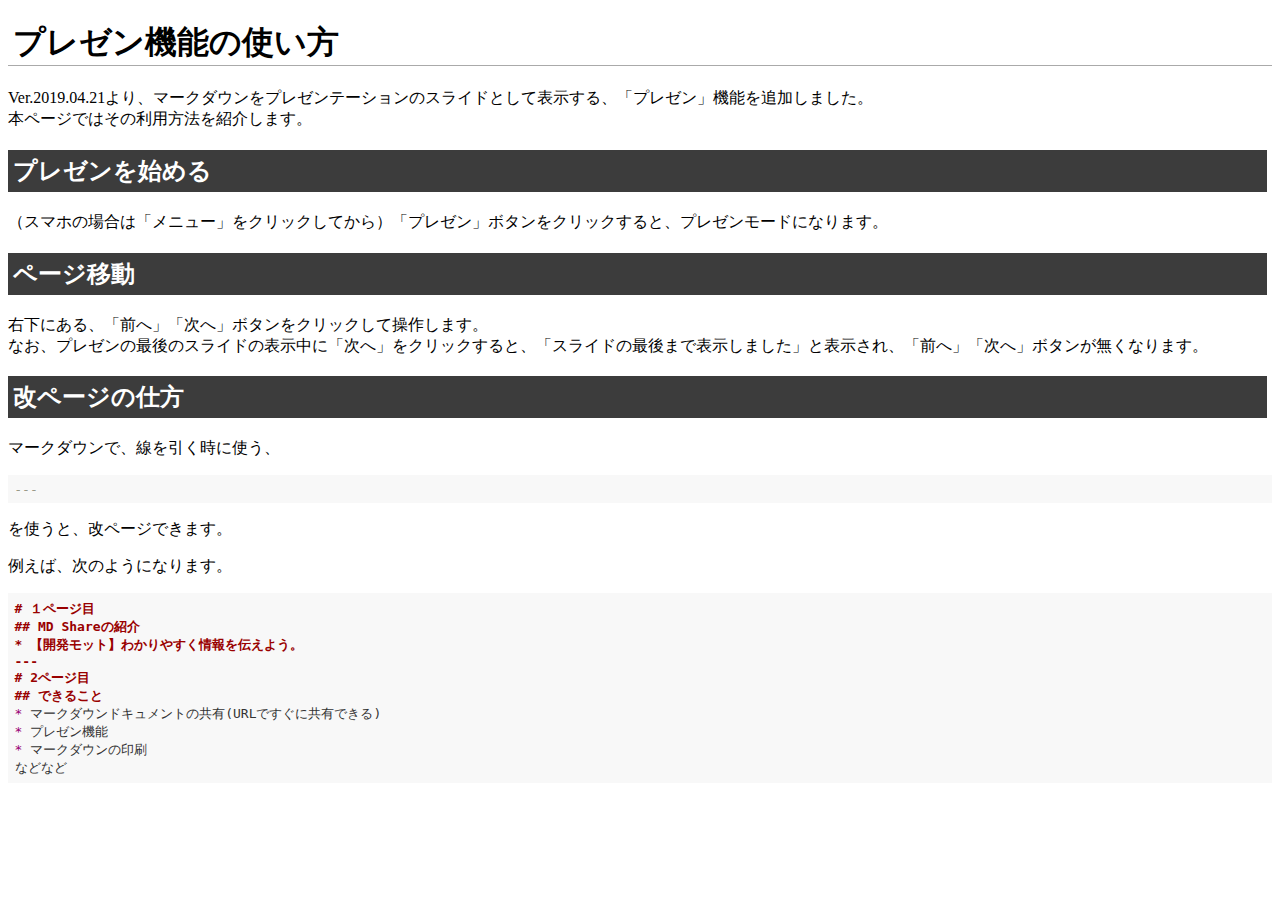
<file: help/presentation.html>
<!DOCTYPE html>
<html lang="ja">
<head>
	<meta charset="UTF-8">
	<title>プレゼン機能の使い方</title>
	<meta name="viewport" content="width=device-width,initial-scale=1">
	<link rel="stylesheet" href="../component/common.css">
	<link rel="stylesheet" href="../component/github.highlight.css">
</head>
<body>
<h1 id="プレゼン機能の使い方">プレゼン機能の使い方</h1>
<p>Ver.2019.04.21より、マークダウンをプレゼンテーションのスライドとして表示する、「プレゼン」機能を追加しました。<br>本ページではその利用方法を紹介します。</p>
<h2 id="プレゼンを始める">プレゼンを始める</h2>
<p>（スマホの場合は「メニュー」をクリックしてから）「プレゼン」ボタンをクリックすると、プレゼンモードになります。</p>
<h2 id="ページ移動">ページ移動</h2>
<p>右下にある、「前へ」「次へ」ボタンをクリックして操作します。<br>なお、プレゼンの最後のスライドの表示中に「次へ」をクリックすると、「スライドの最後まで表示しました」と表示され、「前へ」「次へ」ボタンが無くなります。</p>
<h2 id="改ページの仕方">改ページの仕方</h2>
<p>マークダウンで、線を引く時に使う、</p>
<pre><code class="hljs"><span class="hljs-comment">---</span></code></pre><p>を使うと、改ページできます。</p>
<p>例えば、次のようになります。</p>
<pre><code class="hljs"><span class="hljs-section"># １ページ目</span>
<span class="hljs-section">## MD Shareの紹介</span>
<span class="hljs-section">* 【開発モット】わかりやすく情報を伝えよう。
---</span>
<span class="hljs-section"># 2ページ目</span>
<span class="hljs-section">## できること</span>
<span class="hljs-bullet">* </span>マークダウンドキュメントの共有(URLですぐに共有できる)
<span class="hljs-bullet">* </span>プレゼン機能
<span class="hljs-bullet">* </span>マークダウンの印刷
などなど</code></pre>
</body>
</html>
</file>
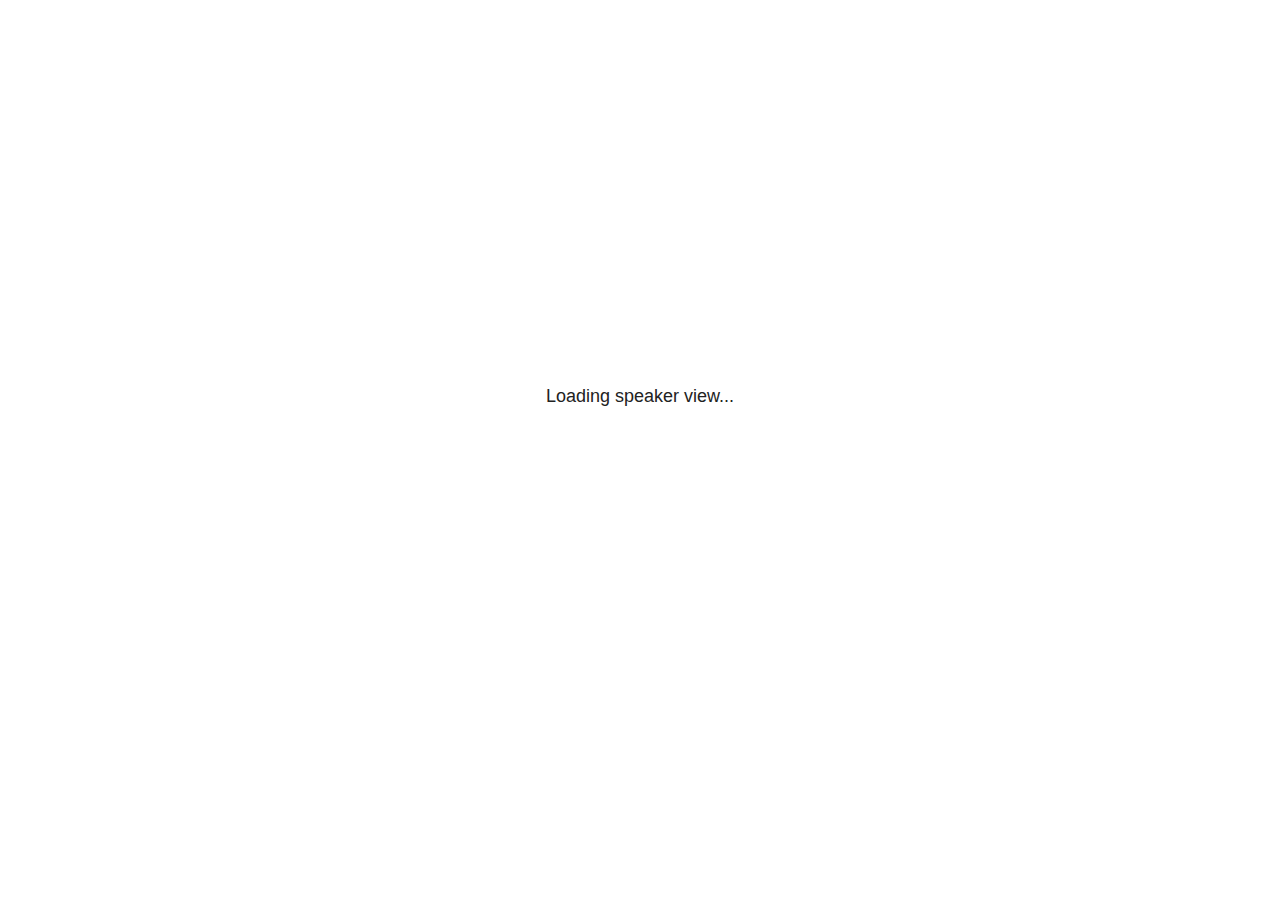
<file: presentation/plugin/notes/notes.html>
<!doctype html>
<html lang="en">
	<head>
		<meta charset="utf-8">

		<title>reveal.js - Slide Notes</title>

		<style>
			body {
				font-family: Helvetica;
				font-size: 18px;
			}

			#current-slide,
			#upcoming-slide,
			#speaker-controls {
				padding: 6px;
				box-sizing: border-box;
				-moz-box-sizing: border-box;
			}

			#current-slide iframe,
			#upcoming-slide iframe {
				width: 100%;
				height: 100%;
				border: 1px solid #ddd;
			}

			#current-slide .label,
			#upcoming-slide .label {
				position: absolute;
				top: 10px;
				left: 10px;
				z-index: 2;
			}

			#connection-status {
				position: absolute;
				top: 0;
				left: 0;
				width: 100%;
				height: 100%;
				z-index: 20;
				padding: 30% 20% 20% 20%;
				font-size: 18px;
				color: #222;
				background: #fff;
				text-align: center;
				box-sizing: border-box;
				line-height: 1.4;
			}

			.overlay-element {
				height: 34px;
				line-height: 34px;
				padding: 0 10px;
				text-shadow: none;
				background: rgba( 220, 220, 220, 0.8 );
				color: #222;
				font-size: 14px;
			}

			.overlay-element.interactive:hover {
				background: rgba( 220, 220, 220, 1 );
			}

			#current-slide {
				position: absolute;
				width: 60%;
				height: 100%;
				top: 0;
				left: 0;
				padding-right: 0;
			}

			#upcoming-slide {
				position: absolute;
				width: 40%;
				height: 40%;
				right: 0;
				top: 0;
			}

			/* Speaker controls */
			#speaker-controls {
				position: absolute;
				top: 40%;
				right: 0;
				width: 40%;
				height: 60%;
				overflow: auto;
				font-size: 18px;
			}

				.speaker-controls-time.hidden,
				.speaker-controls-notes.hidden {
					display: none;
				}

				.speaker-controls-time .label,
				.speaker-controls-pace .label,
				.speaker-controls-notes .label {
					text-transform: uppercase;
					font-weight: normal;
					font-size: 0.66em;
					color: #666;
					margin: 0;
				}

				.speaker-controls-time, .speaker-controls-pace {
					border-bottom: 1px solid rgba( 200, 200, 200, 0.5 );
					margin-bottom: 10px;
					padding: 10px 16px;
					padding-bottom: 20px;
					cursor: pointer;
				}

				.speaker-controls-time .reset-button {
					opacity: 0;
					float: right;
					color: #666;
					text-decoration: none;
				}
				.speaker-controls-time:hover .reset-button {
					opacity: 1;
				}

				.speaker-controls-time .timer,
				.speaker-controls-time .clock {
					width: 50%;
				}

				.speaker-controls-time .timer,
				.speaker-controls-time .clock,
				.speaker-controls-time .pacing .hours-value,
				.speaker-controls-time .pacing .minutes-value,
				.speaker-controls-time .pacing .seconds-value {
					font-size: 1.9em;
				}

				.speaker-controls-time .timer {
					float: left;
				}

				.speaker-controls-time .clock {
					float: right;
					text-align: right;
				}

				.speaker-controls-time span.mute {
					opacity: 0.3;
				}

				.speaker-controls-time .pacing-title {
					margin-top: 5px;
				}

				.speaker-controls-time .pacing.ahead {
					color: blue;
				}

				.speaker-controls-time .pacing.on-track {
					color: green;
				}

				.speaker-controls-time .pacing.behind {
					color: red;
				}

				.speaker-controls-notes {
					padding: 10px 16px;
				}

				.speaker-controls-notes .value {
					margin-top: 5px;
					line-height: 1.4;
					font-size: 1.2em;
				}

			/* Layout selector */
			#speaker-layout {
				position: absolute;
				top: 10px;
				right: 10px;
				color: #222;
				z-index: 10;
			}
				#speaker-layout select {
					position: absolute;
					width: 100%;
					height: 100%;
					top: 0;
					left: 0;
					border: 0;
					box-shadow: 0;
					cursor: pointer;
					opacity: 0;

					font-size: 1em;
					background-color: transparent;

					-moz-appearance: none;
					-webkit-appearance: none;
					-webkit-tap-highlight-color: rgba(0, 0, 0, 0);
				}

				#speaker-layout select:focus {
					outline: none;
					box-shadow: none;
				}

			.clear {
				clear: both;
			}

			/* Speaker layout: Wide */
			body[data-speaker-layout="wide"] #current-slide,
			body[data-speaker-layout="wide"] #upcoming-slide {
				width: 50%;
				height: 45%;
				padding: 6px;
			}

			body[data-speaker-layout="wide"] #current-slide {
				top: 0;
				left: 0;
			}

			body[data-speaker-layout="wide"] #upcoming-slide {
				top: 0;
				left: 50%;
			}

			body[data-speaker-layout="wide"] #speaker-controls {
				top: 45%;
				left: 0;
				width: 100%;
				height: 50%;
				font-size: 1.25em;
			}

			/* Speaker layout: Tall */
			body[data-speaker-layout="tall"] #current-slide,
			body[data-speaker-layout="tall"] #upcoming-slide {
				width: 45%;
				height: 50%;
				padding: 6px;
			}

			body[data-speaker-layout="tall"] #current-slide {
				top: 0;
				left: 0;
			}

			body[data-speaker-layout="tall"] #upcoming-slide {
				top: 50%;
				left: 0;
			}

			body[data-speaker-layout="tall"] #speaker-controls {
				padding-top: 40px;
				top: 0;
				left: 45%;
				width: 55%;
				height: 100%;
				font-size: 1.25em;
			}

			/* Speaker layout: Notes only */
			body[data-speaker-layout="notes-only"] #current-slide,
			body[data-speaker-layout="notes-only"] #upcoming-slide {
				display: none;
			}

			body[data-speaker-layout="notes-only"] #speaker-controls {
				padding-top: 40px;
				top: 0;
				left: 0;
				width: 100%;
				height: 100%;
				font-size: 1.25em;
			}

			@media screen and (max-width: 1080px) {
				body[data-speaker-layout="default"] #speaker-controls {
					font-size: 16px;
				}
			}

			@media screen and (max-width: 900px) {
				body[data-speaker-layout="default"] #speaker-controls {
					font-size: 14px;
				}
			}

			@media screen and (max-width: 800px) {
				body[data-speaker-layout="default"] #speaker-controls {
					font-size: 12px;
				}
			}

		</style>
	</head>

	<body>

		<div id="connection-status">Loading speaker view...</div>

		<div id="current-slide"></div>
		<div id="upcoming-slide"><span class="overlay-element label">Upcoming</span></div>
		<div id="speaker-controls">
			<div class="speaker-controls-time">
				<h4 class="label">Time <span class="reset-button">Click to Reset</span></h4>
				<div class="clock">
					<span class="clock-value">0:00 AM</span>
				</div>
				<div class="timer">
					<span class="hours-value">00</span><span class="minutes-value">:00</span><span class="seconds-value">:00</span>
				</div>
				<div class="clear"></div>

				<h4 class="label pacing-title" style="display: none">Pacing – Time to finish current slide</h4>
				<div class="pacing" style="display: none">
					<span class="hours-value">00</span><span class="minutes-value">:00</span><span class="seconds-value">:00</span>
				</div>
			</div>

			<div class="speaker-controls-notes hidden">
				<h4 class="label">Notes</h4>
				<div class="value"></div>
			</div>
		</div>
		<div id="speaker-layout" class="overlay-element interactive">
			<span class="speaker-layout-label"></span>
			<select class="speaker-layout-dropdown"></select>
		</div>

		<script src="../../plugin/markdown/marked.js"></script>
		<script>

			(function() {

				var notes,
					notesValue,
					currentState,
					currentSlide,
					upcomingSlide,
					layoutLabel,
					layoutDropdown,
					pendingCalls = {},
					lastRevealApiCallId = 0,
					connected = false;

				var SPEAKER_LAYOUTS = {
					'default': 'Default',
					'wide': 'Wide',
					'tall': 'Tall',
					'notes-only': 'Notes only'
				};

				setupLayout();

				var connectionStatus = document.querySelector( '#connection-status' );
				var connectionTimeout = setTimeout( function() {
					connectionStatus.innerHTML = 'Error connecting to main window.<br>Please try closing and reopening the speaker view.';
				}, 5000 );

				window.addEventListener( 'message', function( event ) {

					clearTimeout( connectionTimeout );
					connectionStatus.style.display = 'none';

					var data = JSON.parse( event.data );

					// The overview mode is only useful to the reveal.js instance
					// where navigation occurs so we don't sync it
					if( data.state ) delete data.state.overview;

					// Messages sent by the notes plugin inside of the main window
					if( data && data.namespace === 'reveal-notes' ) {
						if( data.type === 'connect' ) {
							handleConnectMessage( data );
						}
						else if( data.type === 'state' ) {
							handleStateMessage( data );
						}
						else if( data.type === 'return' ) {
							pendingCalls[data.callId](data.result);
							delete pendingCalls[data.callId];
						}
					}
					// Messages sent by the reveal.js inside of the current slide preview
					else if( data && data.namespace === 'reveal' ) {
						if( /ready/.test( data.eventName ) ) {
							// Send a message back to notify that the handshake is complete
							window.opener.postMessage( JSON.stringify({ namespace: 'reveal-notes', type: 'connected'} ), '*' );
						}
						else if( /slidechanged|fragmentshown|fragmenthidden|paused|resumed/.test( data.eventName ) && currentState !== JSON.stringify( data.state ) ) {

							window.opener.postMessage( JSON.stringify({ method: 'setState', args: [ data.state ]} ), '*' );

						}
					}

				} );

				/**
				 * Asynchronously calls the Reveal.js API of the main frame.
				 */
				function callRevealApi( methodName, methodArguments, callback ) {

					var callId = ++lastRevealApiCallId;
					pendingCalls[callId] = callback;
					window.opener.postMessage( JSON.stringify( {
						namespace: 'reveal-notes',
						type: 'call',
						callId: callId,
						methodName: methodName,
						arguments: methodArguments
					} ), '*' );

				}

				/**
				 * Called when the main window is trying to establish a
				 * connection.
				 */
				function handleConnectMessage( data ) {

					if( connected === false ) {
						connected = true;

						setupIframes( data );
						setupKeyboard();
						setupNotes();
						setupTimer();
					}

				}

				/**
				 * Called when the main window sends an updated state.
				 */
				function handleStateMessage( data ) {

					// Store the most recently set state to avoid circular loops
					// applying the same state
					currentState = JSON.stringify( data.state );

					// No need for updating the notes in case of fragment changes
					if ( data.notes ) {
						notes.classList.remove( 'hidden' );
						notesValue.style.whiteSpace = data.whitespace;
						if( data.markdown ) {
							notesValue.innerHTML = marked( data.notes );
						}
						else {
							notesValue.innerHTML = data.notes;
						}
					}
					else {
						notes.classList.add( 'hidden' );
					}

					// Update the note slides
					currentSlide.contentWindow.postMessage( JSON.stringify({ method: 'setState', args: [ data.state ] }), '*' );
					upcomingSlide.contentWindow.postMessage( JSON.stringify({ method: 'setState', args: [ data.state ] }), '*' );
					upcomingSlide.contentWindow.postMessage( JSON.stringify({ method: 'next' }), '*' );

				}

				// Limit to max one state update per X ms
				handleStateMessage = debounce( handleStateMessage, 200 );

				/**
				 * Forward keyboard events to the current slide window.
				 * This enables keyboard events to work even if focus
				 * isn't set on the current slide iframe.
				 *
				 * Block F5 default handling, it reloads and disconnects
				 * the speaker notes window.
				 */
				function setupKeyboard() {

					document.addEventListener( 'keydown', function( event ) {
						if( event.keyCode === 116 || ( event.metaKey && event.keyCode === 82 ) ) {
							event.preventDefault();
							return false;
						}
						currentSlide.contentWindow.postMessage( JSON.stringify({ method: 'triggerKey', args: [ event.keyCode ] }), '*' );
					} );

				}

				/**
				 * Creates the preview iframes.
				 */
				function setupIframes( data ) {

					var params = [
						'receiver',
						'progress=false',
						'history=false',
						'transition=none',
						'autoSlide=0',
						'backgroundTransition=none'
					].join( '&' );

					var urlSeparator = /\?/.test(data.url) ? '&' : '?';
					var hash = '#/' + data.state.indexh + '/' + data.state.indexv;
					var currentURL = data.url + urlSeparator + params + '&postMessageEvents=true' + hash;
					var upcomingURL = data.url + urlSeparator + params + '&controls=false' + hash;

					currentSlide = document.createElement( 'iframe' );
					currentSlide.setAttribute( 'width', 1280 );
					currentSlide.setAttribute( 'height', 1024 );
					currentSlide.setAttribute( 'src', currentURL );
					document.querySelector( '#current-slide' ).appendChild( currentSlide );

					upcomingSlide = document.createElement( 'iframe' );
					upcomingSlide.setAttribute( 'width', 640 );
					upcomingSlide.setAttribute( 'height', 512 );
					upcomingSlide.setAttribute( 'src', upcomingURL );
					document.querySelector( '#upcoming-slide' ).appendChild( upcomingSlide );

				}

				/**
				 * Setup the notes UI.
				 */
				function setupNotes() {

					notes = document.querySelector( '.speaker-controls-notes' );
					notesValue = document.querySelector( '.speaker-controls-notes .value' );

				}

				function getTimings( callback ) {

					callRevealApi( 'getSlidesAttributes', [], function ( slideAttributes ) {
						callRevealApi( 'getConfig', [], function ( config ) {
							var defaultTiming = config.defaultTiming;
							if (defaultTiming == null) {
								callback(null);
								return;
							}

							var timings = [];
							for ( var i in slideAttributes ) {
								var slide = slideAttributes[ i ];
								var timing = defaultTiming;
								if( slide.hasOwnProperty( 'data-timing' )) {
									var t = slide[ 'data-timing' ];
									timing = parseInt(t);
									if( isNaN(timing) ) {
										console.warn("Could not parse timing '" + t + "' of slide " + i + "; using default of " + defaultTiming);
										timing = defaultTiming;
									}
								}
								timings.push(timing);
							}

							callback( timings );
						} );
					} );

				}

				/**
				 * Return the number of seconds allocated for presenting
				 * all slides up to and including this one.
				 */
				function getTimeAllocated( timings, callback ) {

					callRevealApi( 'getSlidePastCount', [], function ( currentSlide ) {
						var allocated = 0;
						for (var i in timings.slice(0, currentSlide + 1)) {
							allocated += timings[i];
						}
						callback( allocated );
					} );

				}

				/**
				 * Create the timer and clock and start updating them
				 * at an interval.
				 */
				function setupTimer() {

					var start = new Date(),
					timeEl = document.querySelector( '.speaker-controls-time' ),
					clockEl = timeEl.querySelector( '.clock-value' ),
					hoursEl = timeEl.querySelector( '.hours-value' ),
					minutesEl = timeEl.querySelector( '.minutes-value' ),
					secondsEl = timeEl.querySelector( '.seconds-value' ),
					pacingTitleEl = timeEl.querySelector( '.pacing-title' ),
					pacingEl = timeEl.querySelector( '.pacing' ),
					pacingHoursEl = pacingEl.querySelector( '.hours-value' ),
					pacingMinutesEl = pacingEl.querySelector( '.minutes-value' ),
					pacingSecondsEl = pacingEl.querySelector( '.seconds-value' );

					var timings = null;
					getTimings( function ( _timings ) {

						timings = _timings;
						if (_timings !== null) {
							pacingTitleEl.style.removeProperty('display');
							pacingEl.style.removeProperty('display');
						}

						// Update once directly
						_updateTimer();

						// Then update every second
						setInterval( _updateTimer, 1000 );

					} );


					function _resetTimer() {

						if (timings == null) {
							start = new Date();
							_updateTimer();
						}
						else {
							// Reset timer to beginning of current slide
							getTimeAllocated( timings, function ( slideEndTimingSeconds ) {
								var slideEndTiming = slideEndTimingSeconds * 1000;
								callRevealApi( 'getSlidePastCount', [], function ( currentSlide ) {
									var currentSlideTiming = timings[currentSlide] * 1000;
									var previousSlidesTiming = slideEndTiming - currentSlideTiming;
									var now = new Date();
									start = new Date(now.getTime() - previousSlidesTiming);
									_updateTimer();
								} );
							} );
						}

					}

					timeEl.addEventListener( 'click', function() {
						_resetTimer();
						return false;
					} );

					function _displayTime( hrEl, minEl, secEl, time) {

						var sign = Math.sign(time) == -1 ? "-" : "";
						time = Math.abs(Math.round(time / 1000));
						var seconds = time % 60;
						var minutes = Math.floor( time / 60 ) % 60 ;
						var hours = Math.floor( time / ( 60 * 60 )) ;
						hrEl.innerHTML = sign + zeroPadInteger( hours );
						if (hours == 0) {
							hrEl.classList.add( 'mute' );
						}
						else {
							hrEl.classList.remove( 'mute' );
						}
						minEl.innerHTML = ':' + zeroPadInteger( minutes );
						if (hours == 0 && minutes == 0) {
							minEl.classList.add( 'mute' );
						}
						else {
							minEl.classList.remove( 'mute' );
						}
						secEl.innerHTML = ':' + zeroPadInteger( seconds );
					}

					function _updateTimer() {

						var diff, hours, minutes, seconds,
						now = new Date();

						diff = now.getTime() - start.getTime();

						clockEl.innerHTML = now.toLocaleTimeString( 'en-US', { hour12: true, hour: '2-digit', minute:'2-digit' } );
						_displayTime( hoursEl, minutesEl, secondsEl, diff );
						if (timings !== null) {
							_updatePacing(diff);
						}

					}

					function _updatePacing(diff) {

						getTimeAllocated( timings, function ( slideEndTimingSeconds ) {
							var slideEndTiming = slideEndTimingSeconds * 1000;

							callRevealApi( 'getSlidePastCount', [], function ( currentSlide ) {
								var currentSlideTiming = timings[currentSlide] * 1000;
								var timeLeftCurrentSlide = slideEndTiming - diff;
								if (timeLeftCurrentSlide < 0) {
									pacingEl.className = 'pacing behind';
								}
								else if (timeLeftCurrentSlide < currentSlideTiming) {
									pacingEl.className = 'pacing on-track';
								}
								else {
									pacingEl.className = 'pacing ahead';
								}
								_displayTime( pacingHoursEl, pacingMinutesEl, pacingSecondsEl, timeLeftCurrentSlide );
							} );
						} );
					}

				}

				/**
				 * Sets up the speaker view layout and layout selector.
				 */
				function setupLayout() {

					layoutDropdown = document.querySelector( '.speaker-layout-dropdown' );
					layoutLabel = document.querySelector( '.speaker-layout-label' );

					// Render the list of available layouts
					for( var id in SPEAKER_LAYOUTS ) {
						var option = document.createElement( 'option' );
						option.setAttribute( 'value', id );
						option.textContent = SPEAKER_LAYOUTS[ id ];
						layoutDropdown.appendChild( option );
					}

					// Monitor the dropdown for changes
					layoutDropdown.addEventListener( 'change', function( event ) {

						setLayout( layoutDropdown.value );

					}, false );

					// Restore any currently persisted layout
					setLayout( getLayout() );

				}

				/**
				 * Sets a new speaker view layout. The layout is persisted
				 * in local storage.
				 */
				function setLayout( value ) {

					var title = SPEAKER_LAYOUTS[ value ];

					layoutLabel.innerHTML = 'Layout' + ( title ? ( ': ' + title ) : '' );
					layoutDropdown.value = value;

					document.body.setAttribute( 'data-speaker-layout', value );

					// Persist locally
					if( supportsLocalStorage() ) {
						window.localStorage.setItem( 'reveal-speaker-layout', value );
					}

				}

				/**
				 * Returns the ID of the most recently set speaker layout
				 * or our default layout if none has been set.
				 */
				function getLayout() {

					if( supportsLocalStorage() ) {
						var layout = window.localStorage.getItem( 'reveal-speaker-layout' );
						if( layout ) {
							return layout;
						}
					}

					// Default to the first record in the layouts hash
					for( var id in SPEAKER_LAYOUTS ) {
						return id;
					}

				}

				function supportsLocalStorage() {

					try {
						localStorage.setItem('test', 'test');
						localStorage.removeItem('test');
						return true;
					}
					catch( e ) {
						return false;
					}

				}

				function zeroPadInteger( num ) {

					var str = '00' + parseInt( num );
					return str.substring( str.length - 2 );

				}

				/**
				 * Limits the frequency at which a function can be called.
				 */
				function debounce( fn, ms ) {

					var lastTime = 0,
						timeout;

					return function() {

						var args = arguments;
						var context = this;

						clearTimeout( timeout );

						var timeSinceLastCall = Date.now() - lastTime;
						if( timeSinceLastCall > ms ) {
							fn.apply( context, args );
							lastTime = Date.now();
						}
						else {
							timeout = setTimeout( function() {
								fn.apply( context, args );
								lastTime = Date.now();
							}, ms - timeSinceLastCall );
						}

					}

				}

			})();

		</script>
	</body>
</html>
</file>
<file: component/common.css>
th,td {
	border: solid 1px;
	/* 枠線指定 */
	padding: 10px;
	/* 余白指定 */
}
table tr:nth-child(even) {
	background: #ddd;
}

table {
	border-collapse: collapse;
	/* セルの線を重ねる */
}

h1 {
	border-bottom: 1px solid #aaa;
	padding-left: 5px;
}

h2 {
	background: #3c3c3c;
	padding: 5px;
	margin-right: 5px;
	color: #fff;
}

h3 {
	border-left: 8px solid #aaa;
	border-bottom: 1px solid #aaa;
	padding-left: 5px;
}

blockquote{
	border-left: 7px solid #ccc;
	padding-left: 10px;
	color:#7c7c7c;
}
</file>
<file: component/style/default.lite.css>
/*
	MD Share Lite
	White Style
*/

body {
    background: #eee;
    color: #000;
    font-family: 'メイリオ', Meiryo, 'ヒラギノ角ゴシック', 'Hiragino Sans', sans-serif;
}

::selection {
    background: #009e8f;
    color: #fff;
}

/*Firefox*/
::-moz-selection {
    background: #009e8f;
    color: #fff;
}

#header {
    position: fixed;
    background: #ddd;
    width: 100%;
    bottom: 0;
    left: 0;
    height: 60px;
    z-index: 1;
}

#doc {
    position: absolute;
    top: 10px;
    left: 0px;
    right: 0px;
    margin: auto;
    padding-left: 5px;
    padding-right: 5px;
    padding-bottom: 80px;
    width: calc(100% - 10px);
    max-width: 750px;
    /*height: calc(100% - 60px);*/
    overflow: auto;
    background: #fff;
}

#scrollToTop {
    position: fixed;
    bottom: 80px;
    right: 20px;
    width: 80px;
    min-height: 30px;
    background: rgba(0, 0, 0, 0.5);
    color: #fff;
    border-radius: 5px;
    text-align: center;
    display: none;
}

#scrollToTop.neverShow {
    display: none !important;
}


#docTitle {
    font-size: 14pt;
    font-weight: bold;
    display: block;
    width: calc(100% - 180px);
    overflow: hidden;
    white-space: nowrap;
    -ms-text-overflow: ellipsis;
    text-overflow: ellipsis;
}

#author {
    font-size: 10pt;
    color: #4c4c4c;
    display: block;
    width: calc(100% - 180px);
    overflow: hidden;
    white-space: nowrap;
    -ms-text-overflow: ellipsis;
    text-overflow: ellipsis;
}

#liteDescription {
    font-size: 10pt;
    display: inline-block;
    position: absolute;
    bottom: 0;
    right: 0;
    text-align: right;
    color: #4c4c4c;
    width: 160px;
}

#liteDescription a {
    color: #4c4c4c;
}

#linkConfirm{
    position: fixed;
    bottom:-180px;
    left:0;
    right:0;
    margin:auto;
    width:calc(100% - 40px);
    max-width:450px;
    opacity: 0;
    pointer-events: none;
    background:rgba(255,255,255,1);
    border-top-left-radius: 5px;
    border-top-right-radius: 5px;
    box-shadow: 0 0 3px rgba(0,0,0,0.5);
    text-align: center;
    padding:10px;
    transition-duration: 0.3s;
    font-size:10pt;
    word-break: break-all;
}

#linkConfirm.show{
    opacity: 1;
    bottom:60px;
    pointer-events: auto;
    transition-duration: 0.3s;
}

#linkConfirmURL{
    font-size:12pt;
}

/*選択不可の設定*/
#header {
    -ms-user-select: none;
    /* IE 10+ */
    -moz-user-select: -moz-none;
    -khtml-user-select: none;
    -webkit-user-select: none;
    user-select: none;
}

/*マークダウン設定*/
#doc th,
#doc td {
    border: solid 1px;
    /* 枠線指定 */
    padding: 10px;
    /* 余白指定 */
}

table tr:nth-child(even) {
    background: #ddd;
}

table {
    border-collapse: collapse;
    /* セルの線を重ねる */
}

#doc h1 {
    border-bottom: 1px solid #aaa;
    padding-left: 5px;
}

#doc h2 {
    border-bottom: 1px solid #aaa;
    padding-left: 5px;
}

#doc h3 {
    border-left: 8px solid #aaa;
    border-bottom: 1px solid #aaa;
    padding-left: 5px;
}

#doc code {
    border-radius: 3px;
}

#doc code:not(.hljs) {
    background: #f8f8f8;
    padding-left: 10px;
    padding-right: 10px;
}

#doc div.docIndex {
    background: #eee;
    border-radius: 4px;
    margin: 10px;
}

#doc div.docIndex b {
    font-size: 16pt;
}

#doc div.docIndex span {
    display: block;
    background: #ddd;
    border-top: 1px solid #aaa;
    text-decoration: none;
    color: #000;
    padding: 10px;

    font-size: 12pt;
    cursor: pointer;
}

#doc div.docIndex span.h1 {
    padding-left: 10px;
    font-weight: bold;
    background: #fafafa;
}

#doc div.docIndex span.h2 {
    padding-left: 20px;
    background: #eaeaea;
}

#doc div.docIndex span.h3 {
    padding-left: 30px;
    background: #dadada;
}

#doc div.docIndex span.h4 {
    padding-left: 40px;
    background: #cacaca;
}

#preview div.docIndex span.h5,
#doc div.docIndex span.h5 {
    padding-left: 50px;
    background: #bababa;
}

#doc div.docIndex span.h6 {
    padding-left: 60px;
    background: #aaa;
}

#doc blockquote {
    border-left: 7px solid #ccc;
    padding-left: 10px;
    margin-left: 0px;
    color: #7c7c7c;
}

#doc hr {
    height: 1px;
    background-color: #6c6c6c;
    border: none;
}

/*他サイトで表示するコメントを非表示にする*/
#doc span.showOnOther {
    display: none;
}

/*印刷用*/
@media print {

    #header,
    .printDelete {
        display: none;
    }

    #doc {
        position: absolute;
        width: calc(100% - 5px);
        max-width: 100%;
        height: calc(100% - 65px);
        overflow: auto;
        top: 0;
        left: 0;
        overflow: visible;
        box-shadow: none;
        padding: 0;
        margin: 0
    }

}
</file>
<file: component/ms-deco.css>
/*スタイル系*/
ms-deco[design]{
    border-radius:5px;
}
ms-deco[design][info]{
    display: inline-block;
    background:#aaaaff;
    border-left:10px #0000ff solid;
    padding:10px;
    color:#141469;
}

ms-deco[design][warning]{
    display: inline-block;
    background:#ffffaa;    
    border-left:10px #ffff00 solid;
    padding:10px;
    color:#404018;
}

ms-deco[design][alert]{
    display: inline-block;
    background:#ffaaaa;
    border-left:10px #f00 solid;
    padding:10px;
    color:#6f2929;
}

/*蛍光ペン系*/
ms-deco[marker][yellow]{
    display:inline;
    background: linear-gradient(transparent 60%, #ffff66 60%);
}

ms-deco[marker][lime]{
    display:inline;
    background: linear-gradient(transparent 60%, #66ffcc 60%);
}

ms-deco[marker][water]{
    display:inline;
    background: linear-gradient(transparent 60%, #66ccff 60%);
}

ms-deco[marker][pink]{
    display:inline;
    background: linear-gradient(transparent 60%, #ff66ff 60%);
}

/*枠系*/
ms-deco[border][black]{
    display:inline;
    padding-top:1px;
    padding-bottom:1px;
    padding-left:10px;
    padding-right:10px;
    border:1px solid #000;
}
</file>
<file: component/github.highlight.css>
/*

github.com style (c) Vasily Polovnyov <vast@whiteants.net>

*/

.hljs {
  display: block;
  overflow-x: auto;
  padding: 0.5em;
  color: #333;
  background: #f8f8f8;
}

.hljs-comment,
.hljs-quote {
  color: #998;
  font-style: italic;
}

.hljs-keyword,
.hljs-selector-tag,
.hljs-subst {
  color: #333;
  font-weight: bold;
}

.hljs-number,
.hljs-literal,
.hljs-variable,
.hljs-template-variable,
.hljs-tag .hljs-attr {
  color: #008080;
}

.hljs-string,
.hljs-doctag {
  color: #d14;
}

.hljs-title,
.hljs-section,
.hljs-selector-id {
  color: #900;
  font-weight: bold;
}

.hljs-subst {
  font-weight: normal;
}

.hljs-type,
.hljs-class .hljs-title {
  color: #458;
  font-weight: bold;
}

.hljs-tag,
.hljs-name,
.hljs-attribute {
  color: #000080;
  font-weight: normal;
}

.hljs-regexp,
.hljs-link {
  color: #009926;
}

.hljs-symbol,
.hljs-bullet {
  color: #990073;
}

.hljs-built_in,
.hljs-builtin-name {
  color: #0086b3;
}

.hljs-meta {
  color: #999;
  font-weight: bold;
}

.hljs-deletion {
  background: #fdd;
}

.hljs-addition {
  background: #dfd;
}

.hljs-emphasis {
  font-style: italic;
}

.hljs-strong {
  font-weight: bold;
}
</file>
<file: component/style/docTheme/doc/default-print.css>
#doc th,
#doc td {
    border: solid 1px;
    /* 枠線指定 */
    padding: 10px;
    /* 余白指定 */
}

table tr:nth-child(even) {
    background: #ddd;
}

table {
    width: 100%;
    border-collapse: collapse;
}

#doc h1 {
    border-bottom: 1px solid #aaa;
    padding-left: 5px;
}

#doc h2 {
    border-bottom: 1px solid #aaa;
    padding-left: 5px;
}

#doc h3 {
    border-left: 8px solid #aaa;
    border-bottom: 1px solid #aaa;
    padding-left: 5px;
}

#doc code {
    border-radius: 3px;
}

#doc code:not(.hljs) {
    background: #f8f8f8;
    padding-left: 10px;
    padding-right: 10px;
}

#doc div.docIndex {
    border-radius: 4px;
    margin: 10px;
}

#doc div.docIndex b {
    font-size: 16pt;
}

#doc div.docIndex span {
    display: block;
    text-decoration: none;
    color: #000;
    padding: 3px;
}

#doc div.docIndex span.h1 {
    padding-left: 10px;
    font-weight: bold;
}

#doc div.docIndex span.h2 {
    padding-left: 20px;
}

#doc div.docIndex span.h3 {
    padding-left: 30px;
}

#doc div.docIndex span.h4 {
    padding-left: 40px;
}

#doc div.docIndex span.h5 {
    padding-left: 50px;
}

#doc div.docIndex span.h6 {
    padding-left: 60px;
}

#doc blockquote {
    border-left: 7px solid #ccc;
    padding-left: 10px;
    margin-left: 0px;
    color: #7c7c7c;
}

#doc hr {
    height: 1px;
    background-color: #6c6c6c;
    border: none;
}

/*他サイトで表示するコメントを非表示にする*/

#doc span.showOnOther,
#presentationView span.showOnOther {
    display: none;
}
</file>
<file: template/mdShareTemplate.css>
#header{
  position: absolute;
  top:0;
  left:0;
  background:#ddd;
  width: 100%;
  height:2.5em;
  font-size: 14pt;
}
#list{
  position: absolute;
  top:3em;
  left:0;
  width:100%;
}

#list a{
  display: block;
  width:100%;
  background:#eee;
  text-decoration: none;
  color:#000;
  height:2em;
  font-size: 16pt;
}

#list a:active{
  box-shadow: 0px 0px 5px rgba(0,0,0,0.6) inset;
  background: #ddd;
}
</file>
<file: component/main.css>
/*
	MD Share
	White Style
*/
body {
    background: #fff;
    color: #000;
    overflow: hidden;

    font-family: meiryo;
}
::selection {
    background:#009e8f;
    color: #fff;
}

/*Firefox*/
::-moz-selection {
    background: #009e8f;
    color: #fff;
}

#presenSave{
    width:1920px;
    height:1080px;
}
#header {
    position: fixed;
    background: #ddd;
    width: 100%;
    bottom: 0;
    left: 0;
    height: 60px;
    z-index: 1;
}

#menuButton {
    position: absolute;
    top: 0;
    right: 5px;
    height: 50px;
}

#doc {
    position: absolute;
    top: 0px;
    left: 0px;
    padding-left:5px;
    padding-right:5px;
    width: calc(100% - 10px);
    height: calc(100% - 60px);
    overflow: auto;
    background: #fff;
}

#scrollToTop{
    position: absolute;
    bottom:80px;
    right:20px;
    width:40px;
    height:40px;
    font-size:30px;
    background:rgba(0,0,0,0.5);
    color:#fff;
    border-radius: 5px;
    text-align: center;
    display: none;
}

#scrollToTop.neverShow{
    display: none !important;
}

#new {
    position: fixed;
    top: 0px;
    left: 0px;
    width: 100%;
    height: 100%;
    background: #eee;
    display: none;
}

#new.show {
    display: block;
    z-index: 3;
    animation: zoomIn 0.2s ease 0s 1 alternate none running;
}

#new.show + #doc {
    overflow: hidden;
}

#windowBack {
    position: fixed;
    background: rgba(0, 0, 0, 0.8);
    top: 0;
    left: 0;
    width: 100%;
    height: 100%;
    z-index: 2;
    display: none;
    color: #fff;
}

#windowBack.show {
    display: block;
}

#edit {
    position: absolute;
    top: 2em;
    left: 0;
    width: 100%;
    height: calc(100% - 3em - 40px);
    border: 1px solid #3c3c3c;
}

#editor {
    position: absolute;
    top: 0;
    left: 0;
    width: calc(100% - 10px - 70px);
    height: calc(100% - 10px);
    resize: none;
}

#mdSymbols {
    position: absolute;
    top: 0;
    right: 0;
    width: 70px;
    height: 100%;
    overflow: auto;
}

#mdSymbols button {
    width: 100%;
    height: 40px;
    background: #ddd;
    border: 1px solid #ccc;
    font-size: 9pt;
}

#preview {
    position: absolute;
    top: 2em;
    right: 0;
    width: 100%;
    height: calc(100% - 3em - 40px);
    background: #fff;
    border: 1px solid #3c3c3c;
    overflow: auto;
    display: none;
}

#save {
    position: absolute;
    bottom: 0;
    left: 0;
    background: #ddd;
    width: 100%;
    height: 40px;
    text-align: center;
}

#saveLink {
    position: absolute;
    top: 0;
    left: 14em;
    width: calc(100% - 15em);
    height: 30px;
    background: #ddd;
    border: 3px solid #aaa;
}

#save button {
 width:calc(100% / 5);
 max-width:150px;
 height:37px;
 border:none;
 border-left:1px solid #bbb;
 border-right:1px solid #bbb;
 background:#ddd;
 font-size:14pt;
}


#newWindowClose {
    position: absolute;
    top: 0;
    right: 0;
    width: 7em;
    height: 2em;
    background: #aa0000;
    border: 3px solid #ff0000;
    color: #fff;
}

#docTitle {
    font-size: 14pt;
    font-weight: bold;
}

#author {
    font-size: 10pt;
    color: #4c4c4c;
}

#message{
    position:absolute;
    bottom:20px;
    left:0;
    right:0;
    margin:auto;
    width:calc(100% - 10px);
    min-height:2em;
    max-width:500px;
    padding:5px;
    background:rgba(0,0,0,0.8);
    z-index: 5;
    border-radius:10px;
    transition-duration: 0.2s;
    color:#fff;
    opacity: 0;
    pointer-events: none;
    text-align: center;
}

#message.show{
    opacity: 1;
}

#presentation {
    position: fixed;
    top: 0;
    left: 0;
    width: 100%;
    height: 100%;
    background: #fff;
    z-index: 3;
    display: none;
}

#presentation.show {
    display: block;
}

#presentation #presentationControl {
    position: absolute;
    bottom: 5px;
    right: 5px;
    background: rgba(0, 0, 0, 0.6);
    padding: 5px;
    opacity: 0.2;
    z-index: 2;
}

#presentation #presentationControl:hover {
    opacity: 1;
}

#presentation #presentationControl button {
    background: #3c3c3c;
    color: #fff;
    border: #8c8c8c 1px solid;
    height: 35px;
    width: 5em;
}

#presentationView {
    position: absolute;
    top: 0;
    left: 0;
    width: 100%;
    height: 100%;
    overflow: auto;
    z-index: 1;
    background: #fff;
}

#presenScreenShot{
    position: absolute;
    top: 0;
    left: 0;
    z-index:0; 
    background: #fff;
}

#shareWindow {
    position: fixed;
    top: 0;
    left: 0;
    color: #fff;
    background: rgba(0, 0, 0, 0.8);
    z-index: 4;
    text-align: center;
    width: 100%;
    height: 100%;
    overflow: auto;
    display: none;
}

#shareWindow.show {
    display: block;
}

#shareWindow a {
    display: block;
    width: calc(100% - 10px);
    max-width:500px;
    padding: 5px;
    padding-top: 10px;
    padding-bottom: 10px;
    color: #fff;
    text-decoration: none;
    font-weight: bold;
    cursor: pointer;
    margin:auto;
    border-radius: 50px;
}

#copyRawButton,
#copyShortButton,
#shareCancel {
    background: rgba(100, 100, 100, 0.8);
    border-top:1px solid rgba(0,0,0,0.1);
}

#twitterButton {
    background: rgba(100, 200, 255, 0.8);
    border-top:1px solid #33aaff;
}

#lineButton {
    background: rgba(0, 200, 0, 0.8);
    border-top:1px solid #00dd00;
}

#fileOpenDialog{
    position: absolute;
    top:0;
    left:0;
    margin:auto;
    width:100%;
    height:100%;
    background:rgba(20,20,20,0.9);
    color:#fff;
    text-align: center;
    display: none;
    z-index:4;
}

#fileOpenDialog.show{
    display: block;
}

#fileOpenDialogClose{
    width:100%;
    max-width: 500px;
    height:50px;
    background:#a00;
    color:#fff;
    margin-top:50px;
    border:none;
}

#tools #editButton{
    display: none;
}
/*端末別設定*/
/*スマホ用*/
@media (max-width:600px) {

    #tools {
        position: fixed;
        top: 0px;
        right: 0px;
        height: calc(100% - 60px);
        width: 100%;
        background: rgba(200, 200, 200, 0.8);
        z-index: 2;
        transition-duration: 0.2s;
        overflow: auto;
    }

    #tools.close {
        opacity: 0;
        pointer-events: none;
    }

    #tools button {
        color: #000;
        height: 50px;
        width: 100%;
        background: #ddd;
        border: none;
        border-top: 1px solid #bbb;
        border-bottom: 1px solid #bbb;
    }
    
    .md-tools{
        font-size:1.3em;
    }

    #tools button:active {
        box-shadow: 0px 0px 10px rgba(0, 0, 0, 0.6) inset;
    }

    #menuButton {
        background: none;
        border: none;
    }
    .md-menu{
        font-size:2em;
    }
}

/*PC用*/
@media (min-width:601px) {
    #tools {
        position: fixed;
        bottom: 0;
        right: 0;
        z-index: 2;
    }

    #tools button {
        height: 60px;
        width: auto;
        background: none;
        border: none;
        border-left:1px solid #bbb;
        border-right:1px solid #bbb;
    }

    #menuButton {
        display: none;
    }
    .md-tools{
        font-size:1.8em;
    }
    .md-tools-text{
        display: none;
    }
}

/*スマホで横画面で入力しているとき*/
@media (max-height:160px) {
    #save {
        display: none;
    }

    #preview,
    #edit {
        height: calc(100% - 3em);
    }
}

/*選択不可の設定*/
#header,
#new label,
#tools{
    -ms-user-select: none;
    /* IE 10+ */
    -moz-user-select: -moz-none;
    -khtml-user-select: none;
    -webkit-user-select: none;
    user-select: none;
}

/*マークダウン設定*/

#preview th,
#preview td,
#doc th,
#doc td {
    border: solid 1px;
    /* 枠線指定 */
    padding: 10px;
    /* 余白指定 */
}

table tr:nth-child(even) {
    background: #ddd;
}

table {
    border-collapse: collapse;
    /* セルの線を重ねる */
}

#preview h1,
#doc h1 {
    border-bottom: 1px solid #aaa;
    padding-left: 5px;
    cursor:pointer;
}

#preview h2,
#doc h2 {
    border-bottom: 1px solid #aaa;
    padding-left: 5px;
    cursor:pointer;
}

#preview h3,
#doc h3 {
    border-left: 8px solid #aaa;
    border-bottom: 1px solid #aaa;
    padding-left: 5px;
    cursor:pointer;
}
#preview h4, #preview h5, #preview h6,
#doc h4, #doc h5, #doc h6{
    cursor:pointer;
}

#preview code,
#doc code{
    border-radius:3px;
}

#preview code:not(.hljs),
#doc code:not(.hljs){
    background:#f8f8f8;
    padding-left:10px;
    padding-right:10px;
}

#preview div.docIndex,
#doc div.docIndex{
    background:#eee;
    border-radius:4px;
    margin:10px;
}

#preview div.docIndex b,
#doc div.docIndex b{
    font-size:16pt;
}

#preview div.docIndex a,
#doc div.docIndex a{
    display:block;
    background:#ddd;
    border-top:1px solid #aaa;
    text-decoration: none;
    color:#000;
    padding: 10px;
    
    font-size:12pt;
}

#preview div.docIndex a.h1,
#doc div.docIndex a.h1{
    padding-left:10px;
    font-weight: bold;
    background:#fafafa;
}

#preview div.docIndex a.h2,
#doc div.docIndex a.h2{
    padding-left:20px;
    background:#eaeaea;
}

#preview div.docIndex a.h3,
#doc div.docIndex a.h3{
    padding-left:30px;
    background:#dadada;
}

#preview div.docIndex a.h4,
#doc div.docIndex a.h4{
    padding-left:40px;
    background:#cacaca;
}

#preview div.docIndex a.h5,
#doc div.docIndex a.h5{
    padding-left:50px;
    background:#bababa;
}

#preview div.docIndex a.h6,
#doc div.docIndex a.h6{
    padding-left:60px;
    background:#aaa;
}

#preview blockquote,
#doc blockquote {
    border-left: 7px solid #ccc;
    padding-left: 10px;
    margin-left: 0px;
    color: #7c7c7c;
}

#preview hr,
#doc hr{
    height:1px;
    background-color:#6c6c6c;
    border:none;
}

/*他サイトで表示するコメントを非表示にする*/
#preview span.showOnOther,
#doc span.showOnOther,
#presentationView span.showOnOther{
    display: none;
}

/*スライドの表示用*/

#presentationView th,
#presentationView td {
    border: solid 1px;
    /* 枠線指定 */
    padding: 10px;
    /* 余白指定 */
}

#presentationView table tr:nth-child(even) {
    background: #ddd;
}

#presentationView table {
    border-collapse: collapse;
    /* セルの線を重ねる */
}

#presentationView * {
    font-size: 16pt;
}

#presentationView h1{
    border-bottom: 1px solid #aaa;
    padding-left: 5px;
    font-size: 32pt;
}

#presentationView h2{
    border-bottom: 1px solid #aaa;
    padding-left: 5px;
    font-size: 24pt;
}

#presentationView h3{
    border-left: 8px solid #aaa;
    border-bottom: 1px solid #aaa;
    padding-left: 5px;
    font-size: 20pt;
}

#presentationView h4{
    font-size: 18pt;
}

#presentation h5{
    font-size: 14pt;
}

#presentationView h6{
    font-size: 12pt;
}

#presentationView blockquote{
    border-left: 7px solid #ccc;
    padding-left: 10px;
    color: #7c7c7c;
}

#presentationView .mjx-chtml span{
    font-size:24pt;
}

/*スクショ領域*/
#presenScreenShot{
    width:1920px;
    height:1080px;
}

#presenScreenShot th,
#presenScreenShot td {
    border: solid 1px;
    /* 枠線指定 */
    padding: 10px;
    /* 余白指定 */
}

#presenScreenShot table tr:nth-child(even) {
    background: #ddd;
}

#presenScreenShot table {
    border-collapse: collapse;
    /* セルの線を重ねる */
}

#presenScreenShot * {
    font-size: 30pt;
}

#presenScreenShot h1{
    border-bottom: 1px solid #aaa;
    padding-left: 5px;
    font-size: 60pt;
}

#presenScreenShot h2{
    background: #3c3c3c;
    padding: 5px;
    color: #fff;
    font-size: 54pt;
}

#presenScreenShot h3{
    border-left: 8px solid #aaa;
    border-bottom: 1px solid #aaa;
    padding-left: 5px;
    font-size: 48pt;
}

#presenScreenShot h4{
    font-size: 40pt;
}

#presenScreenShot h5{
    font-size: 36pt;
}

#presenScreenShot h6{
    font-size: 30pt;
}

#presenScreenShot blockquote{
    border-left: 7px solid #ccc;
    padding-left: 10px;
    color: #7c7c7c;
}

/*印刷用*/
@media print {

    #header,
    #tools,
    #save,
    #newWindowClose,
    .printDelete {
        display: none;
    }

    #doc {
        position: absolute;
        width: calc(100% - 5px);
        height: calc(100% - 65px);
        top: 0;
        left: 0;
        overflow: visible;
    }


    #preview.show {
        position: fixed;
        top: 0;
        left: 0;
        width: 100%;
        min-height: 100%;
        z-index: 3;
        border: none;
    }
}

/*keyframes*/
@keyframes zoomIn {
    0% {
        display: block;
        -webkit-transform: scale(0.8);
        -moz-transform: scale(0.8);
        -o-transform: scale(0.8);
        -ms-transform: scale(0.8);
        transform: scale(0.8);
        opacity: 0;
    }

    100% {
        -webkit-transform: scale(1);
        -moz-transform: scale(1);
        -o-transform: scale(1);
        -ms-transform: scale(1);
        transform: scale(1);
        opacity: 1;
    }
}
</file>
